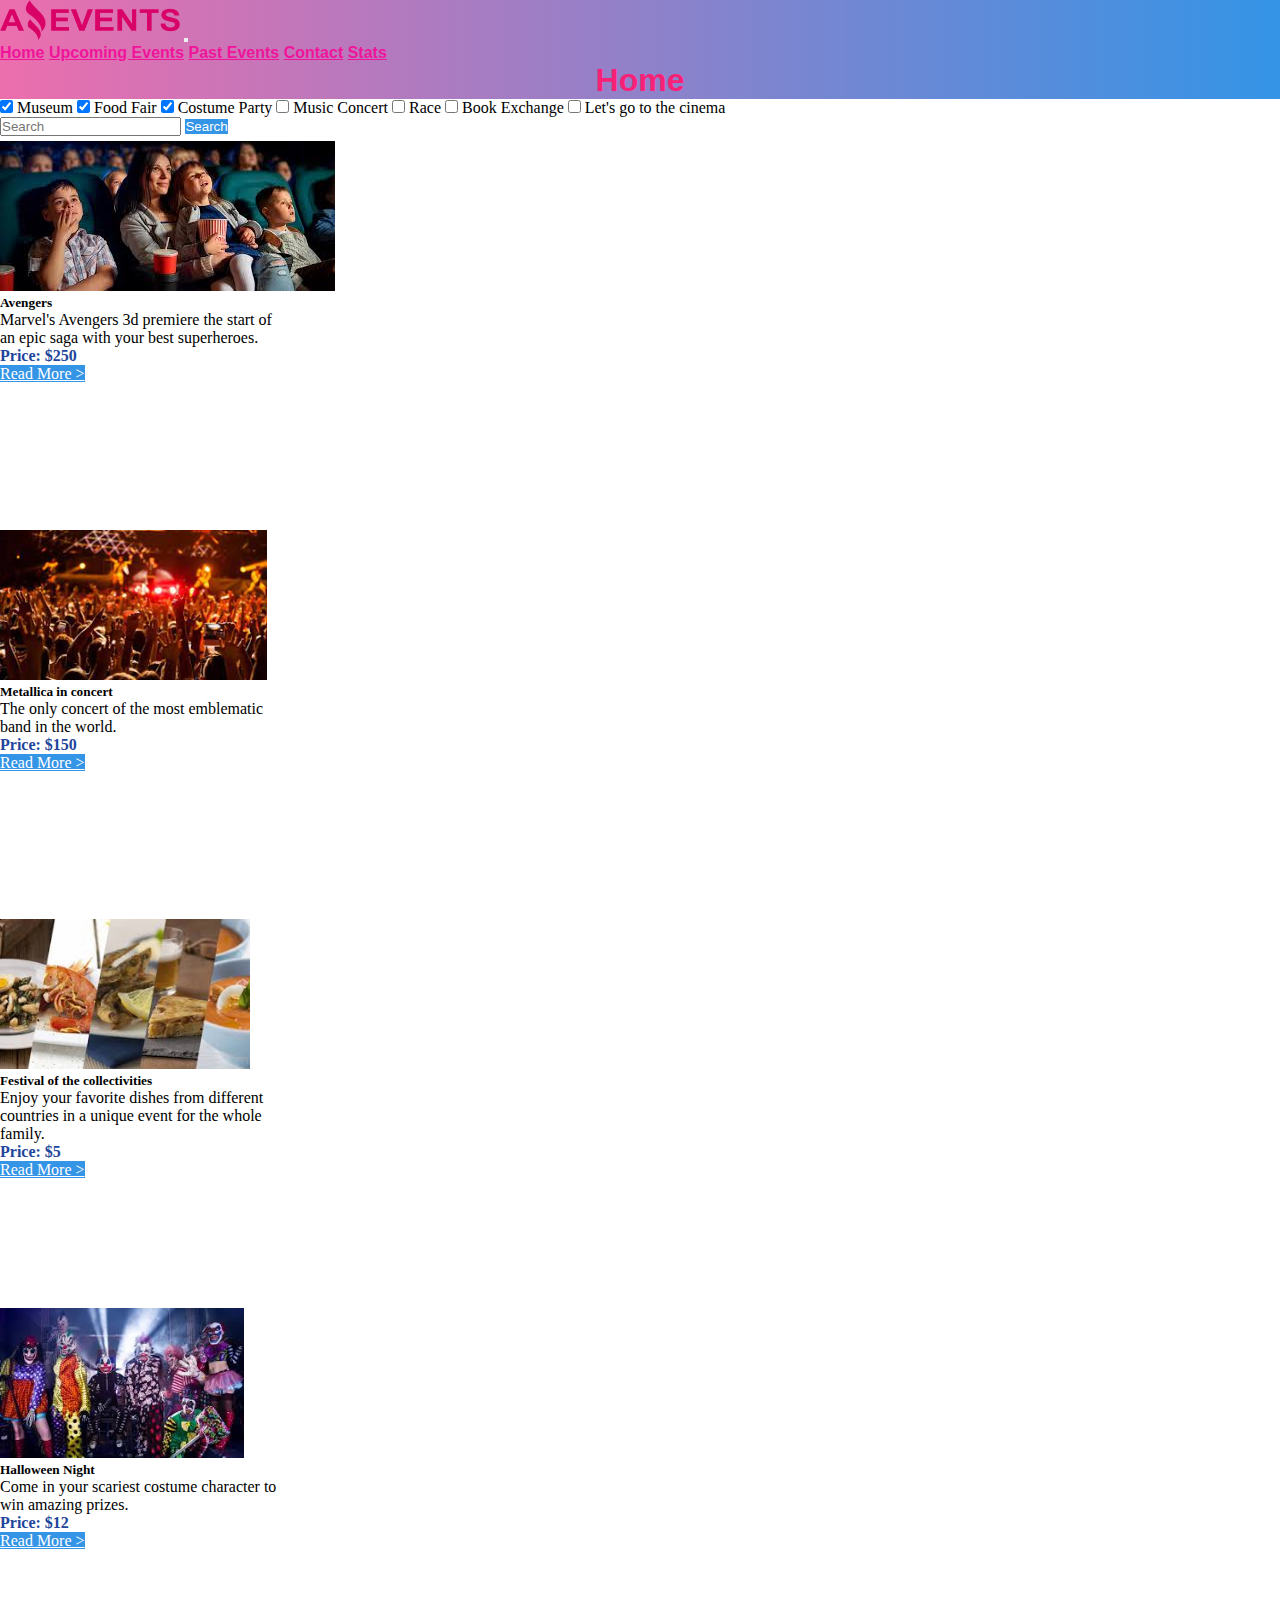
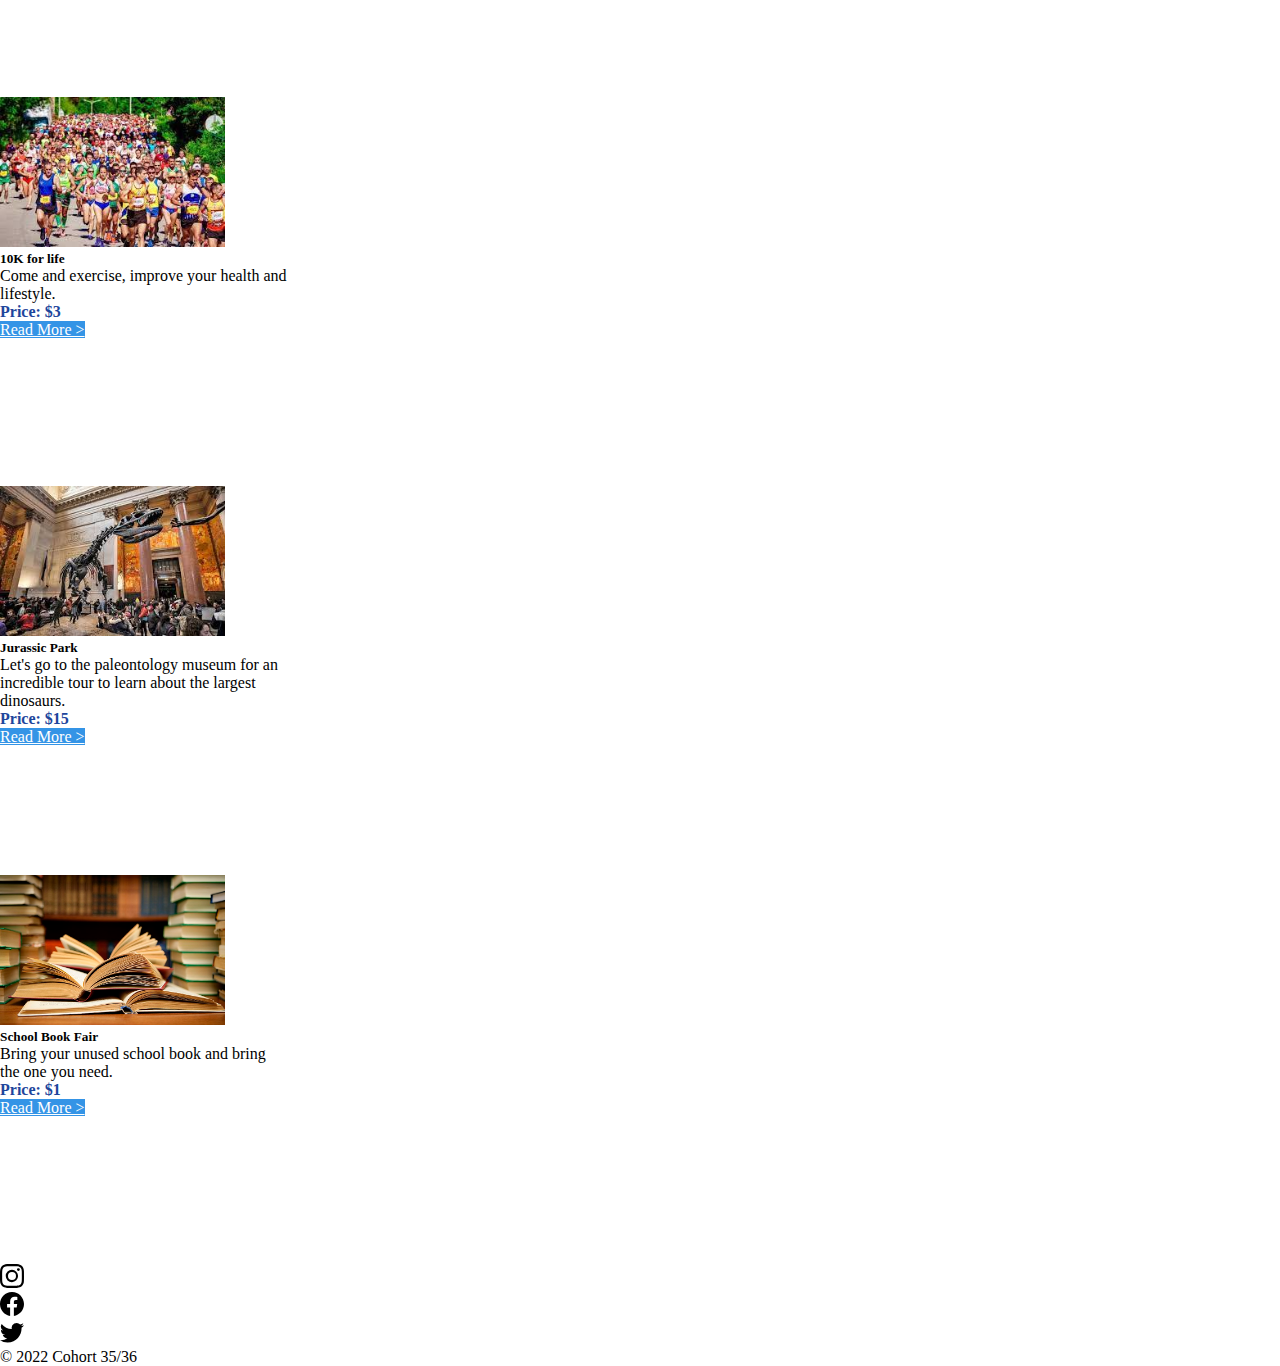
<file: index.html>
<!DOCTYPE html>
<html lang="en">

<head>
  <meta charset="UTF-8" />
  <meta http-equiv="X-UA-Compatible" content="IE=edge" />
  <meta name="viewport" content="width=device-width, initial-scale=1.0" />
  <title>Amazing Events - Home</title>
  <link rel="shortcut icon" href="./assets/images/favicon.png" type="image/x-icon" />
  <link href="https://cdn.jsdelivr.net/npm/bootstrap@5.2.1/dist/css/bootstrap.min.css" rel="stylesheet"
    integrity="sha384-iYQeCzEYFbKjA/T2uDLTpkwGzCiq6soy8tYaI1GyVh/UjpbCx/TYkiZhlZB6+fzT" crossorigin="anonymous" />
  <link rel="stylesheet" href="./assets/styles/style.css" />
</head>
<body>
  <header>
    <nav class="navbar navbar-expand-lg  d-flex sticky-top">
      <div class="container-fluid">
        <a class="navbar-brand" href="#"><img  src="./assets/images/Logo Amazing Events.png" alt="logo amazing events" style="width:180px; height:40px;" ></a>
        <button class="navbar-toggler" type="button" data-bs-toggle="collapse" data-bs-target="#navbarNavAltMarkup" aria-controls="navbarNavAltMarkup" aria-expanded="false" aria-label="Toggle navigation">
          <span class="navbar-toggler-icon"></span>
        </button>
        <div class="collapse navbar-collapse justify-content-end" id="navbarNavAltMarkup">
          <div class="navbar-nav">
            <a class="nav-link active" aria-current="page" href="#">Home</a>
            <a class="nav-link" href="./pages/upcomingevents.html">Upcoming Events</a>
            <a class="nav-link" href="./pages/pastevents.html">Past Events</a>
            <a class="nav-link" href="./pages/contact.html">Contact</a>
            <a class="nav-link" href="./pages/stats.html">Stats</a>
          </div>
        </div>
      </div>
    </nav>
 <h1 class="text-center p-4">Home</h1>
  </header>
  <main class="">
    <div class="d-flex align-items-center justify-content-between p-3">
      <div>
        <form action="">
          <label class="p-1">
            <input type="checkbox" checked="checked" name="Category" />
            Museum
          </label>
          <label class="p-1">
            <input type="checkbox" checked="checked" name="Category" />
            Food Fair
          </label>
          <label class="p-1">
            <input type="checkbox" checked="checked" name="Category" />
            Costume Party
          </label>
          <label class="p-1">
            <input type="checkbox" name="Category" />
            Music Concert
          </label>
          <label class="p-1">
            <input type="checkbox" name="Category" />
            Race
          </label>
          <label class="p-1">
            <input type="checkbox" name="Category" />
            Book Exchange
          </label>
          <label class="p-1">
            <input type="checkbox" name="Category" />
            Let's go to the cinema
          </label>
        </form>
      </div>

      <div>
        <nav class="navbar">
          <div class="container-fluid">
            <form class="d-flex" role="search">
              <input class="form-control me-2" type="search" placeholder="Search" aria-label="Search" />
              <button class="btn btn-outline-success" type="submit">
                Search
              </button>
            </form>
          </div>
        </nav>
      </div>
    </div>
    <div class="container_cards d-flex justify-content-center gap-4 align-items-center flex-wrap">
      <div class="card card1" style="width: 18rem">
        <img class="imgcard" src="./assets/images/Cine7.jpg" class="card-img-top"/>
        <div class="card-body d-flex flex-column align-items-center justify-content-between ">
          <h5 class="card-title">Avengers</h5>
          <p class="card-text">
            Marvel's Avengers 3d premiere the start of an epic saga with your best superheroes.
          </p>
          <p class="price">Price: $250</p>
          <a href="#" class="btn btn-dark">Read More ></a>
        </div>
      </div>
      <div class="card card1" style="width: 18rem">
        <img class="imgcard"  src="./assets/images/Concierto de musica1.jpg" class="card-img-top" alt="..." />
        <div class="card-body d-flex flex-column align-items-center justify-content-between">
          <h5 class="card-title">Metallica in concert</h5>
          <p class="card-text">
            The only concert of the most emblematic band in the world.
          </p>
          <p class="price">Price: $150</p>
          <a href="#" class="btn btn-dark">Read More ></a>
        </div>
      </div>
      <div class="card card1 d-flex flex-column justify-content-between" style="width: 18rem">
        <img class="imgcard"  src="./assets/images/Feria de comidas7.jpg" class="card-img-top" alt="..." />
        <div class="card-body d-flex flex-column align-items-center justify-content-between">
          <h5 class="card-title">Festival of the collectivities</h5>
          <p class="card-text">
            Enjoy your favorite dishes from different countries in a unique event for the whole family.
          </p>
          <p class="price">Price: $5</p>
          <a href="#" class="btn btn-dark">Read More ></a>
        </div>
      </div>
      <div class="card card1" style="width: 18rem;">
        <img class="imgcard"  src="./assets/images/Fiesta de disfraces1.jpg" class="card-img-top" alt="..." />
        <div class="card-body d-flex flex-column align-items-center justify-content-between">
          <h5 class="card-title">Halloween Night</h5>
          <p class="card-text">
            Come in your scariest costume character to win amazing prizes.
          </p>
          <p class="price"> Price: $12</p>
          <a href="#" class="btn btn-dark">Read More ></a>
        </div>
      </div>
      <div class="card card1" style="width: 18rem">
        <img class="imgcard"  src="./assets/images/Maraton3.jpg" class="card-img-top" alt="..." />
        <div class="card-body d-flex flex-column align-items-center justify-content-between">
          <h5 class="card-title">10K for life</h5>
          <p class="card-text">
            Come and exercise, improve your health and lifestyle.
          </p>
          <p class="price">Price: $3</p>
          <a href="#" class="btn btn-dark">Read More ></a>
        </div>
      </div>
      <div class="card card1" style="width: 18rem">
        <img class="imgcard"  src="./assets/images/Salida al museo5.jpg" class="card-img-top" alt="..." />
        <div class="card-body d-flex flex-column align-items-center justify-content-between">
          <h5 class="card-title">Jurassic Park</h5>
          <p class="card-text">
            Let's go to the paleontology museum for an incredible tour to learn about the largest dinosaurs.
  
          </p>
          <p class="price"> Price: $15</p>
          <a href="#" class="btn btn-dark">Read More ></a>
        </div>
      </div>
      <div class="card card1" style="width: 18rem">
        <img class="imgcard"  src="./assets/images/Books.jpg" class="card-img-top" alt="..." />
        <div class="card-body d-flex flex-column align-items-center justify-content-between">
          <h5 class="card-title">School Book Fair</h5>
          <p class="card-text">
            Bring your unused school book and bring the one you need.
          </p>
          <p class="price">Price: $1</p>
          <a href="#" class="btn btn-dark">Read More ></a>
        </div>
      </div>
    </div>
  </main>
  <div>
    <svg xmlns="http://www.w3.org/2000/svg" style="display: none">
      <symbol id="facebook" viewBox="0 0 16 16">
        <path
          d="M16 8.049c0-4.446-3.582-8.05-8-8.05C3.58 0-.002 3.603-.002 8.05c0 4.017 2.926 7.347 6.75 7.951v-5.625h-2.03V8.05H6.75V6.275c0-2.017 1.195-3.131 3.022-3.131.876 0 1.791.157 1.791.157v1.98h-1.009c-.993 0-1.303.621-1.303 1.258v1.51h2.218l-.354 2.326H9.25V16c3.824-.604 6.75-3.934 6.75-7.951z" />
      </symbol>
      <symbol id="instagram" viewBox="0 0 16 16">
        <path
          d="M8 0C5.829 0 5.556.01 4.703.048 3.85.088 3.269.222 2.76.42a3.917 3.917 0 0 0-1.417.923A3.927 3.927 0 0 0 .42 2.76C.222 3.268.087 3.85.048 4.7.01 5.555 0 5.827 0 8.001c0 2.172.01 2.444.048 3.297.04.852.174 1.433.372 1.942.205.526.478.972.923 1.417.444.445.89.719 1.416.923.51.198 1.09.333 1.942.372C5.555 15.99 5.827 16 8 16s2.444-.01 3.298-.048c.851-.04 1.434-.174 1.943-.372a3.916 3.916 0 0 0 1.416-.923c.445-.445.718-.891.923-1.417.197-.509.332-1.09.372-1.942C15.99 10.445 16 10.173 16 8s-.01-2.445-.048-3.299c-.04-.851-.175-1.433-.372-1.941a3.926 3.926 0 0 0-.923-1.417A3.911 3.911 0 0 0 13.24.42c-.51-.198-1.092-.333-1.943-.372C10.443.01 10.172 0 7.998 0h.003zm-.717 1.442h.718c2.136 0 2.389.007 3.232.046.78.035 1.204.166 1.486.275.373.145.64.319.92.599.28.28.453.546.598.92.11.281.24.705.275 1.485.039.843.047 1.096.047 3.231s-.008 2.389-.047 3.232c-.035.78-.166 1.203-.275 1.485a2.47 2.47 0 0 1-.599.919c-.28.28-.546.453-.92.598-.28.11-.704.24-1.485.276-.843.038-1.096.047-3.232.047s-2.39-.009-3.233-.047c-.78-.036-1.203-.166-1.485-.276a2.478 2.478 0 0 1-.92-.598 2.48 2.48 0 0 1-.6-.92c-.109-.281-.24-.705-.275-1.485-.038-.843-.046-1.096-.046-3.233 0-2.136.008-2.388.046-3.231.036-.78.166-1.204.276-1.486.145-.373.319-.64.599-.92.28-.28.546-.453.92-.598.282-.11.705-.24 1.485-.276.738-.034 1.024-.044 2.515-.045v.002zm4.988 1.328a.96.96 0 1 0 0 1.92.96.96 0 0 0 0-1.92zm-4.27 1.122a4.109 4.109 0 1 0 0 8.217 4.109 4.109 0 0 0 0-8.217zm0 1.441a2.667 2.667 0 1 1 0 5.334 2.667 2.667 0 0 1 0-5.334z" />
      </symbol>
      <symbol id="whatsapp" viewBox="0 0 16 16">
        <path
          d="M5.026 15c6.038 0 9.341-5.003 9.341-9.334 0-.14 0-.282-.006-.422A6.685 6.685 0 0 0 16 3.542a6.658 6.658 0 0 1-1.889.518 3.301 3.301 0 0 0 1.447-1.817 6.533 6.533 0 0 1-2.087.793A3.286 3.286 0 0 0 7.875 6.03a9.325 9.325 0 0 1-6.767-3.429 3.289 3.289 0 0 0 1.018 4.382A3.323 3.323 0 0 1 .64 6.575v.045a3.288 3.288 0 0 0 2.632 3.218 3.203 3.203 0 0 1-.865.115 3.23 3.23 0 0 1-.614-.057 3.283 3.283 0 0 0 3.067 2.277A6.588 6.588 0 0 1 .78 13.58a6.32 6.32 0 0 1-.78-.045A9.344 9.344 0 0 0 5.026 15z" />
      </symbol>
    </svg>

    <div class="container bg-footer">
      <footer class="d-flex flex-wrap justify-content-between align-items-center  border-top">
        <ul class="nav col-md-6 justify-content-start list-unstyled d-flex">
          <li class="ms-3">
            <a class="text-muted" href="#"><svg class="bi" width="24" height="24">
                <use xlink:href="#instagram" />
              </svg></a>
          </li>
          <li class="ms-3">
            <a class="text-muted" href="#"><svg class="bi" width="24" height="24">
                <use xlink:href="#facebook" />
              </svg></a>
          </li>
          <li class="ms-3">
            <a class="text-muted" href="#"><svg class="bi" width="24" height="24">
                <use xlink:href="#whatsapp" />
              </svg></a>
          </li>
        </ul>
        <div class="col-md-6 d-flex align-items-center justify-content-end">
          <span class="mb-3 mb-md-0 text-muted">&copy; 2022 Cohort 35/36</span>
        </div>

      
      </footer>
    </div>
  </div>

  <link href="https://cdn.jsdelivr.net/npm/bootstrap@5.2.1/dist/css/bootstrap.min.css" rel="stylesheet"
    integrity="sha384-iYQeCzEYFbKjA/T2uDLTpkwGzCiq6soy8tYaI1GyVh/UjpbCx/TYkiZhlZB6+fzT" crossorigin="anonymous" />
</body>

</html>
</file>
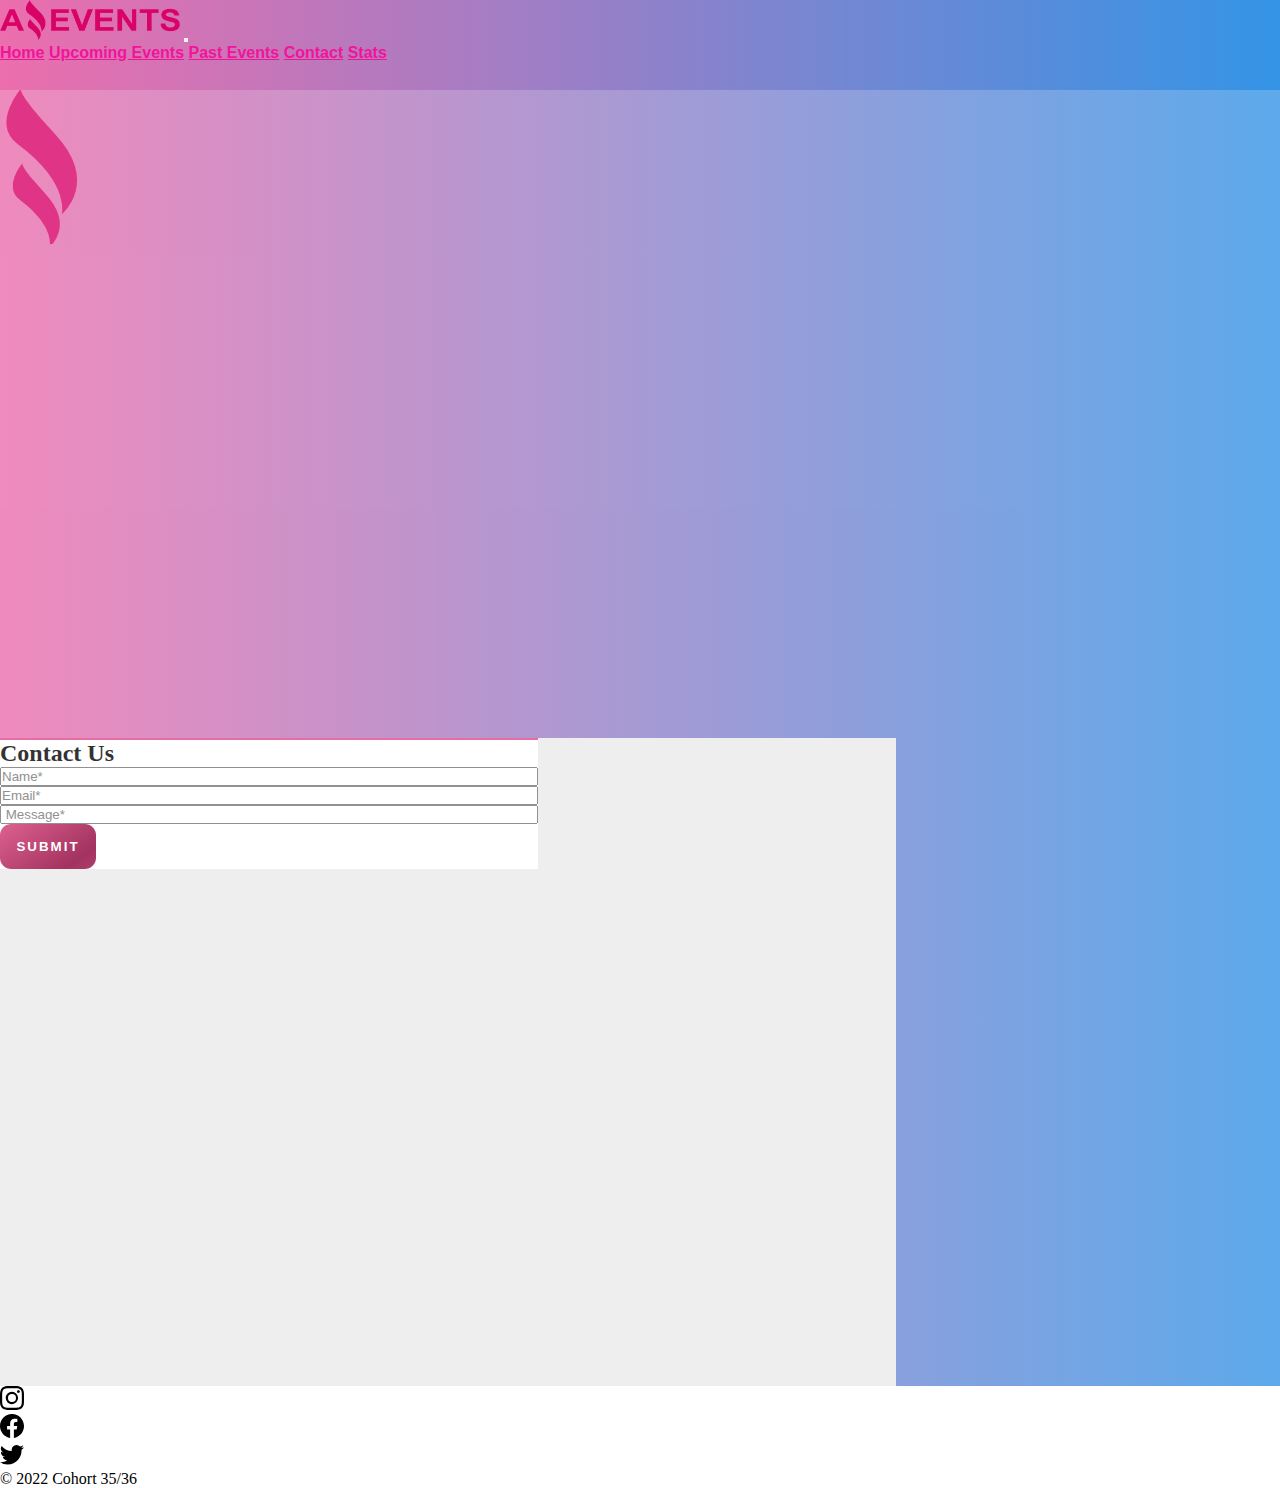
<file: pages/contact.html>
<!DOCTYPE html>
<html lang="en">

<head>
  <meta charset="UTF-8" />
  <meta http-equiv="X-UA-Compatible" content="IE=edge" />
  <meta name="viewport" content="width=device-width, initial-scale=1.0" />
  <title>Amazing Events - Contact</title>
  <link rel="shortcut icon" href="../assets/images/favicon.png" type="image/x-icon">
  <link href="https://cdn.jsdelivr.net/npm/bootstrap@5.2.1/dist/css/bootstrap.min.css" rel="stylesheet"
    integrity="sha384-iYQeCzEYFbKjA/T2uDLTpkwGzCiq6soy8tYaI1GyVh/UjpbCx/TYkiZhlZB6+fzT" crossorigin="anonymous" />
  <link rel="stylesheet" href="../assets/styles/style.css">
</head>

<body>
  <header>
    <nav class="navbar navbar-expand-lg bg-light">
      <div class="container-fluid">
        <a class="navbar-brand" href="#"><img  src="../assets/images/Logo Amazing Events.png" alt="logo amazing events" style="width:180px; height:40px;" ></a>
        <button class="navbar-toggler" type="button" data-bs-toggle="collapse" data-bs-target="#navbarNavAltMarkup" aria-controls="navbarNavAltMarkup" aria-expanded="false" aria-label="Toggle navigation">
          <span class="navbar-toggler-icon"></span>
        </button>
        <div class="collapse navbar-collapse justify-content-end" id="navbarNavAltMarkup">
          <div class="navbar-nav">
            <a class="nav-link " aria-current="page" href="../index.html">Home</a>
            <a class="nav-link" href="./upcomingevents.html">Upcoming Events</a>
            <a class="nav-link" href="./pastevents.html">Past Events</a>
            <a class="nav-link active" href="#">Contact</a>
            <a class="nav-link" href="./stats.html">Stats</a>
          </div>
        </div>
      </div>
    </nav>

  </header>

  <main class="maincontact d-flex justify-content-between">
    <div class="containerimg d-flex align-items-center justify-content-center">
      <img src="../assets/images/favicon.png" alt="">
    </div>
    <div class="container-contact d-flex flex-column justify-content-center align-items-center">
      <div class="bg-contact d-flex flex-column justify-content-start align-items-center">
        <div>
          <h2 class="p-3">Contact Us</h2>
        </div>
        <div class="container-form d-flex justify-content-center align-items-start" style="width:100%; height: 100%;">
          <form action="./show_data.html" class="d-flex flex-column align-items-center" style="width:100% ;">
            
            <label class="p-3" style="width: 60%">
              <input type="text" name="Name" style="width:100%" placeholder="Name*">
            </label>
            <label class="p-3" style="width: 60%">

              <input type="email" name="Email" style="width: 100%" placeholder="Email*">
            </label>
            <label class="p-3" style="width: 60%">

              <input type="text" name="Message" style="width: 100%" placeholder=" Message*">
            </label class="p-3" style="width: 60%">
            <div class="container-submit d-flex justify-content-end p-5" >
              <input type="submit" value="SUBMIT" class="botonenviar">
            </div>
          </form>
        </div>
      </div>
    </div>



  </main>


  <div>
    <svg xmlns="http://www.w3.org/2000/svg" style="display: none">
      <symbol id="facebook" viewBox="0 0 16 16">
        <path
          d="M16 8.049c0-4.446-3.582-8.05-8-8.05C3.58 0-.002 3.603-.002 8.05c0 4.017 2.926 7.347 6.75 7.951v-5.625h-2.03V8.05H6.75V6.275c0-2.017 1.195-3.131 3.022-3.131.876 0 1.791.157 1.791.157v1.98h-1.009c-.993 0-1.303.621-1.303 1.258v1.51h2.218l-.354 2.326H9.25V16c3.824-.604 6.75-3.934 6.75-7.951z" />
      </symbol>
      <symbol id="instagram" viewBox="0 0 16 16">
        <path
          d="M8 0C5.829 0 5.556.01 4.703.048 3.85.088 3.269.222 2.76.42a3.917 3.917 0 0 0-1.417.923A3.927 3.927 0 0 0 .42 2.76C.222 3.268.087 3.85.048 4.7.01 5.555 0 5.827 0 8.001c0 2.172.01 2.444.048 3.297.04.852.174 1.433.372 1.942.205.526.478.972.923 1.417.444.445.89.719 1.416.923.51.198 1.09.333 1.942.372C5.555 15.99 5.827 16 8 16s2.444-.01 3.298-.048c.851-.04 1.434-.174 1.943-.372a3.916 3.916 0 0 0 1.416-.923c.445-.445.718-.891.923-1.417.197-.509.332-1.09.372-1.942C15.99 10.445 16 10.173 16 8s-.01-2.445-.048-3.299c-.04-.851-.175-1.433-.372-1.941a3.926 3.926 0 0 0-.923-1.417A3.911 3.911 0 0 0 13.24.42c-.51-.198-1.092-.333-1.943-.372C10.443.01 10.172 0 7.998 0h.003zm-.717 1.442h.718c2.136 0 2.389.007 3.232.046.78.035 1.204.166 1.486.275.373.145.64.319.92.599.28.28.453.546.598.92.11.281.24.705.275 1.485.039.843.047 1.096.047 3.231s-.008 2.389-.047 3.232c-.035.78-.166 1.203-.275 1.485a2.47 2.47 0 0 1-.599.919c-.28.28-.546.453-.92.598-.28.11-.704.24-1.485.276-.843.038-1.096.047-3.232.047s-2.39-.009-3.233-.047c-.78-.036-1.203-.166-1.485-.276a2.478 2.478 0 0 1-.92-.598 2.48 2.48 0 0 1-.6-.92c-.109-.281-.24-.705-.275-1.485-.038-.843-.046-1.096-.046-3.233 0-2.136.008-2.388.046-3.231.036-.78.166-1.204.276-1.486.145-.373.319-.64.599-.92.28-.28.546-.453.92-.598.282-.11.705-.24 1.485-.276.738-.034 1.024-.044 2.515-.045v.002zm4.988 1.328a.96.96 0 1 0 0 1.92.96.96 0 0 0 0-1.92zm-4.27 1.122a4.109 4.109 0 1 0 0 8.217 4.109 4.109 0 0 0 0-8.217zm0 1.441a2.667 2.667 0 1 1 0 5.334 2.667 2.667 0 0 1 0-5.334z" />
      </symbol>
      <symbol id="whatsapp" viewBox="0 0 16 16">
        <path
          d="M5.026 15c6.038 0 9.341-5.003 9.341-9.334 0-.14 0-.282-.006-.422A6.685 6.685 0 0 0 16 3.542a6.658 6.658 0 0 1-1.889.518 3.301 3.301 0 0 0 1.447-1.817 6.533 6.533 0 0 1-2.087.793A3.286 3.286 0 0 0 7.875 6.03a9.325 9.325 0 0 1-6.767-3.429 3.289 3.289 0 0 0 1.018 4.382A3.323 3.323 0 0 1 .64 6.575v.045a3.288 3.288 0 0 0 2.632 3.218 3.203 3.203 0 0 1-.865.115 3.23 3.23 0 0 1-.614-.057 3.283 3.283 0 0 0 3.067 2.277A6.588 6.588 0 0 1 .78 13.58a6.32 6.32 0 0 1-.78-.045A9.344 9.344 0 0 0 5.026 15z" />
      </symbol>
    </svg>

    <div class="container bg-footer">
      <footer class="d-flex flex-wrap justify-content-between align-items-center  border-top">
        <ul class="nav col-md-6 justify-content-start list-unstyled d-flex">
          <li class="ms-3">
            <a class="text-muted" href="#"><svg class="bi" width="24" height="24">
                <use xlink:href="#instagram" />
              </svg></a>
          </li>
          <li class="ms-3">
            <a class="text-muted" href="#"><svg class="bi" width="24" height="24">
                <use xlink:href="#facebook" />
              </svg></a>
          </li>
          <li class="ms-3">
            <a class="text-muted" href="#"><svg class="bi" width="24" height="24">
                <use xlink:href="#whatsapp" />
              </svg></a>
          </li>
        </ul>
        <div class="col-md-6 d-flex align-items-center justify-content-end">
          <span class="mb-3 mb-md-0 text-muted">&copy; 2022 Cohort 35/36</span>
        </div>


      </footer>
    </div>
  </div>

  <link href="https://cdn.jsdelivr.net/npm/bootstrap@5.2.1/dist/css/bootstrap.min.css" rel="stylesheet"
    integrity="sha384-iYQeCzEYFbKjA/T2uDLTpkwGzCiq6soy8tYaI1GyVh/UjpbCx/TYkiZhlZB6+fzT" crossorigin="anonymous" />
</body>

</html>
</file>
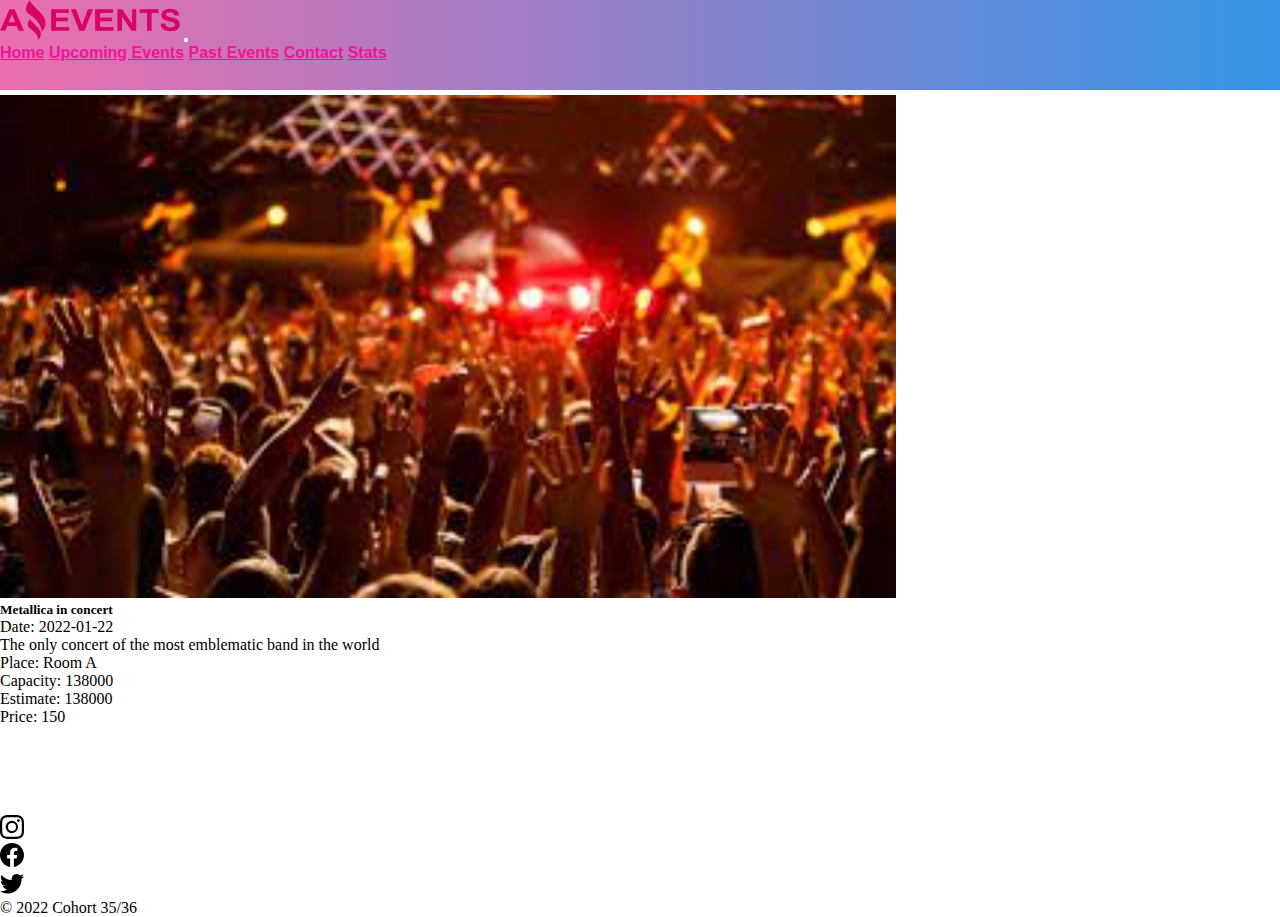
<file: pages/details.html>
<!DOCTYPE html>
<html lang="en">
  <head>
    <meta charset="UTF-8" />
    <meta http-equiv="X-UA-Compatible" content="IE=edge" />
    <meta name="viewport" content="width=device-width, initial-scale=1.0" />
    <title>Document</title>
    <link
      rel="shortcut icon"
      href="../assets/images/favicon.png"
      type="image/x-icon"
    />
    <link
      href="https://cdn.jsdelivr.net/npm/bootstrap@5.2.1/dist/css/bootstrap.min.css"
      rel="stylesheet"
      integrity="sha384-iYQeCzEYFbKjA/T2uDLTpkwGzCiq6soy8tYaI1GyVh/UjpbCx/TYkiZhlZB6+fzT"
      crossorigin="anonymous"
    />
    <link rel="stylesheet" href="../assets/styles/style.css" />
  </head>
  <body>
    <header>
      <nav class="navbar navbar-expand-lg d-flex sticky-top">
        <div class="container-fluid">
          <a class="navbar-brand" href="#"
            ><img
              src="../assets/images/Logo Amazing Events.png"
              alt="logo amazing events"
              style="width: 180px; height: 40px"
          /></a>
          <button
            class="navbar-toggler"
            type="button"
            data-bs-toggle="collapse"
            data-bs-target="#navbarNavAltMarkup"
            aria-controls="navbarNavAltMarkup"
            aria-expanded="false"
            aria-label="Toggle navigation"
          >
            <span class="navbar-toggler-icon"></span>
          </button>
          <div
            class="collapse navbar-collapse justify-content-end"
            id="navbarNavAltMarkup"
          >
            <div class="navbar-nav">
              <a
                class="nav-link active"
                aria-current="page"
                href="../index.html"
                >Home</a
              >
              <a class="nav-link" href="../pages/upcomingevents.html"
                >Upcoming Events</a
              >
              <a class="nav-link" href="../pages/pastevents.html"
                >Past Events</a
              >
              <a class="nav-link" href="../pages/contact.html">Contact</a>
              <a class="nav-link" href="../pages/stats.html">Stats</a>
            </div>
          </div>
        </div>
      </nav>
    </header>

    <main class="d-flex flex-column justify-content-center">
      <div
        class="card carddetails mb-3 mx-auto w-75"
        style="width: 70%; height: 100%"
      >
        <div class="row g-0">
          <div class="col-md-5">
            <img
              src="../assets/images/Concierto de musica1.jpg"
              class="img-fluid rounded-start"
              style="height: 100%; object-fit: cover; width: 100%"
              alt="..."
            />
          </div>
          <div class="col-md-7">
            <div class="card-body">
              <h5 class="card-title">Metallica in concert</h5>
              <p>Date: 2022-01-22</p>
              <p class="card-text">
                The only concert of the most emblematic band in the world
              </p>
              <p>Place: Room A</p>
              <p>Capacity: 138000</p>
              <p>Estimate: 138000</p>
              <p>Price: 150</p>
            </div>
          </div>
        </div>
      </div>
    </main>

    <div>
      <svg xmlns="http://www.w3.org/2000/svg" style="display: none">
        <symbol id="facebook" viewBox="0 0 16 16">
          <path
            d="M16 8.049c0-4.446-3.582-8.05-8-8.05C3.58 0-.002 3.603-.002 8.05c0 4.017 2.926 7.347 6.75 7.951v-5.625h-2.03V8.05H6.75V6.275c0-2.017 1.195-3.131 3.022-3.131.876 0 1.791.157 1.791.157v1.98h-1.009c-.993 0-1.303.621-1.303 1.258v1.51h2.218l-.354 2.326H9.25V16c3.824-.604 6.75-3.934 6.75-7.951z"
          />
        </symbol>
        <symbol id="instagram" viewBox="0 0 16 16">
          <path
            d="M8 0C5.829 0 5.556.01 4.703.048 3.85.088 3.269.222 2.76.42a3.917 3.917 0 0 0-1.417.923A3.927 3.927 0 0 0 .42 2.76C.222 3.268.087 3.85.048 4.7.01 5.555 0 5.827 0 8.001c0 2.172.01 2.444.048 3.297.04.852.174 1.433.372 1.942.205.526.478.972.923 1.417.444.445.89.719 1.416.923.51.198 1.09.333 1.942.372C5.555 15.99 5.827 16 8 16s2.444-.01 3.298-.048c.851-.04 1.434-.174 1.943-.372a3.916 3.916 0 0 0 1.416-.923c.445-.445.718-.891.923-1.417.197-.509.332-1.09.372-1.942C15.99 10.445 16 10.173 16 8s-.01-2.445-.048-3.299c-.04-.851-.175-1.433-.372-1.941a3.926 3.926 0 0 0-.923-1.417A3.911 3.911 0 0 0 13.24.42c-.51-.198-1.092-.333-1.943-.372C10.443.01 10.172 0 7.998 0h.003zm-.717 1.442h.718c2.136 0 2.389.007 3.232.046.78.035 1.204.166 1.486.275.373.145.64.319.92.599.28.28.453.546.598.92.11.281.24.705.275 1.485.039.843.047 1.096.047 3.231s-.008 2.389-.047 3.232c-.035.78-.166 1.203-.275 1.485a2.47 2.47 0 0 1-.599.919c-.28.28-.546.453-.92.598-.28.11-.704.24-1.485.276-.843.038-1.096.047-3.232.047s-2.39-.009-3.233-.047c-.78-.036-1.203-.166-1.485-.276a2.478 2.478 0 0 1-.92-.598 2.48 2.48 0 0 1-.6-.92c-.109-.281-.24-.705-.275-1.485-.038-.843-.046-1.096-.046-3.233 0-2.136.008-2.388.046-3.231.036-.78.166-1.204.276-1.486.145-.373.319-.64.599-.92.28-.28.546-.453.92-.598.282-.11.705-.24 1.485-.276.738-.034 1.024-.044 2.515-.045v.002zm4.988 1.328a.96.96 0 1 0 0 1.92.96.96 0 0 0 0-1.92zm-4.27 1.122a4.109 4.109 0 1 0 0 8.217 4.109 4.109 0 0 0 0-8.217zm0 1.441a2.667 2.667 0 1 1 0 5.334 2.667 2.667 0 0 1 0-5.334z"
          />
        </symbol>
        <symbol id="whatsapp" viewBox="0 0 16 16">
          <path
            d="M5.026 15c6.038 0 9.341-5.003 9.341-9.334 0-.14 0-.282-.006-.422A6.685 6.685 0 0 0 16 3.542a6.658 6.658 0 0 1-1.889.518 3.301 3.301 0 0 0 1.447-1.817 6.533 6.533 0 0 1-2.087.793A3.286 3.286 0 0 0 7.875 6.03a9.325 9.325 0 0 1-6.767-3.429 3.289 3.289 0 0 0 1.018 4.382A3.323 3.323 0 0 1 .64 6.575v.045a3.288 3.288 0 0 0 2.632 3.218 3.203 3.203 0 0 1-.865.115 3.23 3.23 0 0 1-.614-.057 3.283 3.283 0 0 0 3.067 2.277A6.588 6.588 0 0 1 .78 13.58a6.32 6.32 0 0 1-.78-.045A9.344 9.344 0 0 0 5.026 15z"
          />
        </symbol>
      </svg>

      <div class="container bg-footer">
        <footer
          class="d-flex flex-wrap justify-content-between align-items-center border-top"
        >
          <ul class="nav col-md-6 justify-content-start list-unstyled d-flex">
            <li class="ms-3">
              <a class="text-muted" href="#"
                ><svg class="bi" width="24" height="24">
                  <use xlink:href="#instagram" /></svg
              ></a>
            </li>
            <li class="ms-3">
              <a class="text-muted" href="#"
                ><svg class="bi" width="24" height="24">
                  <use xlink:href="#facebook" /></svg
              ></a>
            </li>
            <li class="ms-3">
              <a class="text-muted" href="#"
                ><svg class="bi" width="24" height="24">
                  <use xlink:href="#whatsapp" /></svg
              ></a>
            </li>
          </ul>
          <div class="col-md-6 d-flex align-items-center justify-content-end">
            <span class="mb-3 mb-md-0 text-muted"
              >&copy; 2022 Cohort 35/36</span
            >
          </div>
        </footer>
      </div>
    </div>

    <link
      href="https://cdn.jsdelivr.net/npm/bootstrap@5.2.1/dist/css/bootstrap.min.css"
      rel="stylesheet"
      integrity="sha384-iYQeCzEYFbKjA/T2uDLTpkwGzCiq6soy8tYaI1GyVh/UjpbCx/TYkiZhlZB6+fzT"
      crossorigin="anonymous"
    />
  </body>
</html>
</file>
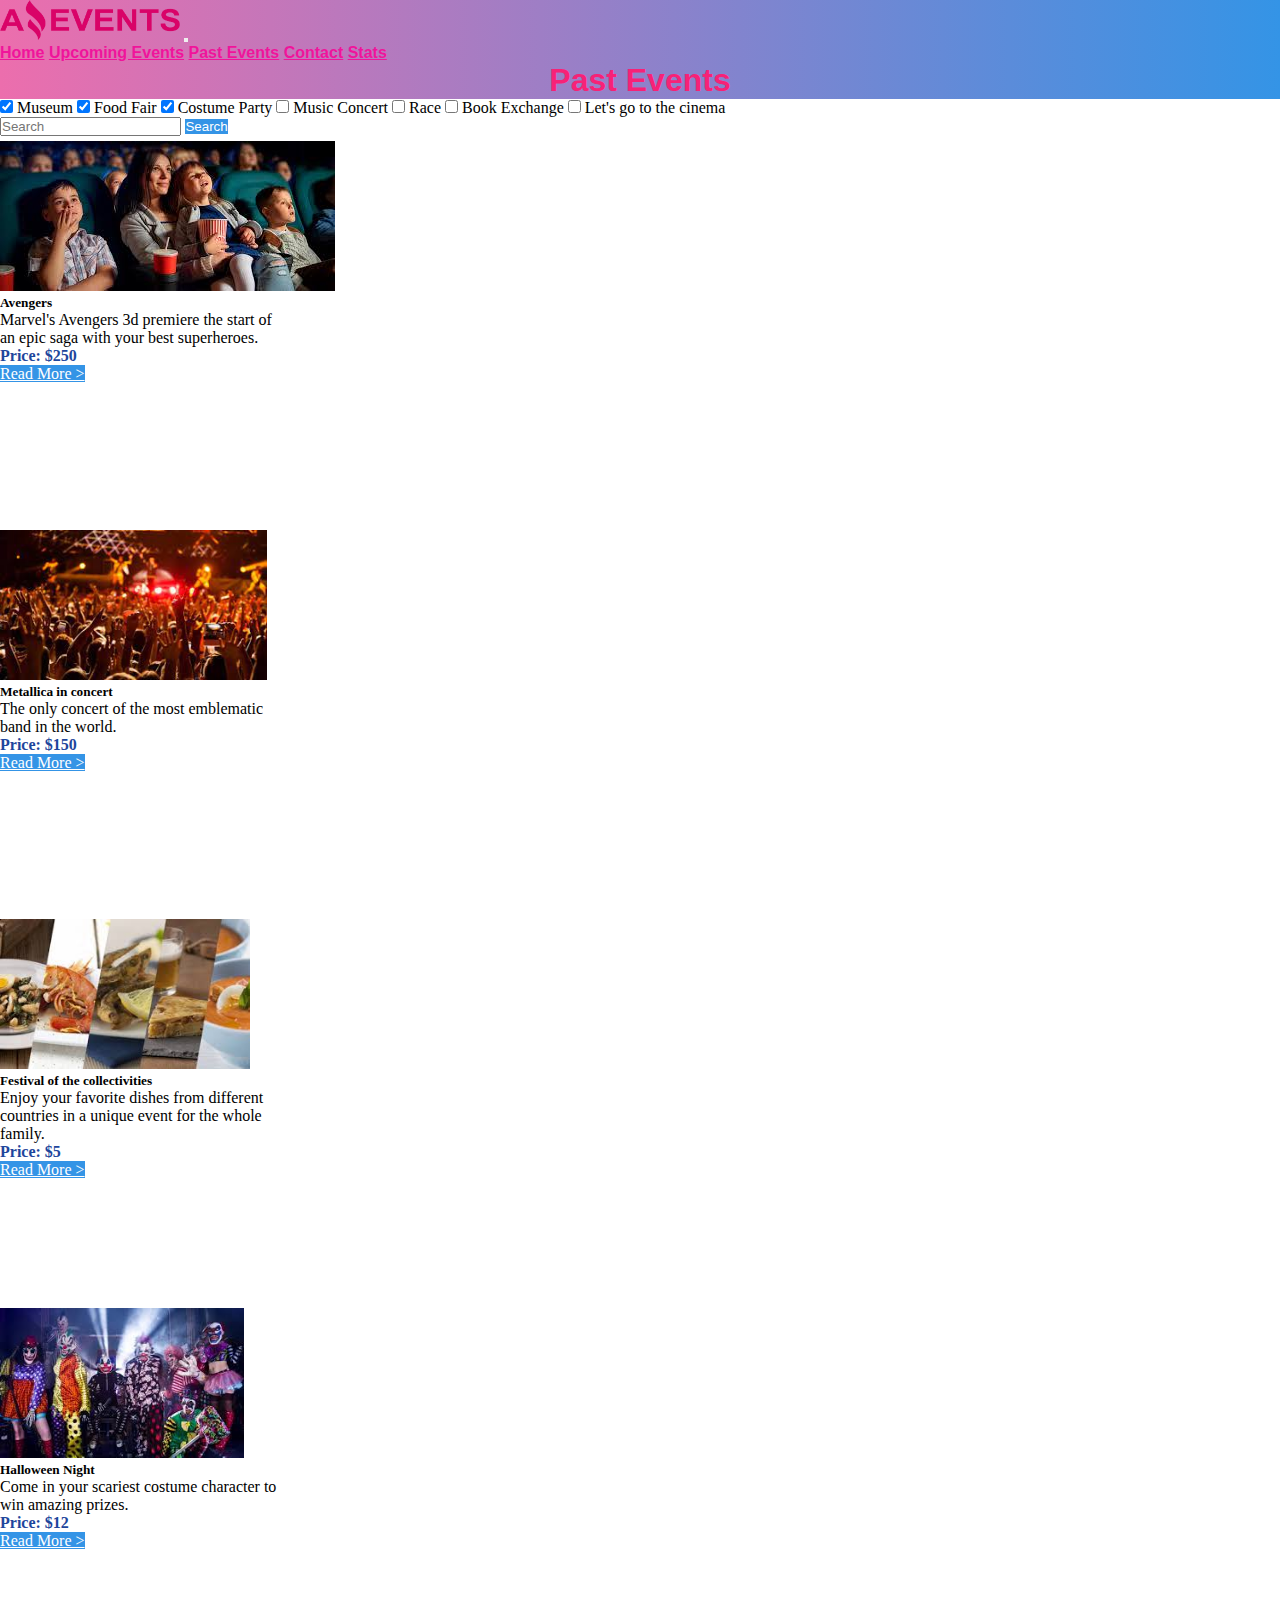
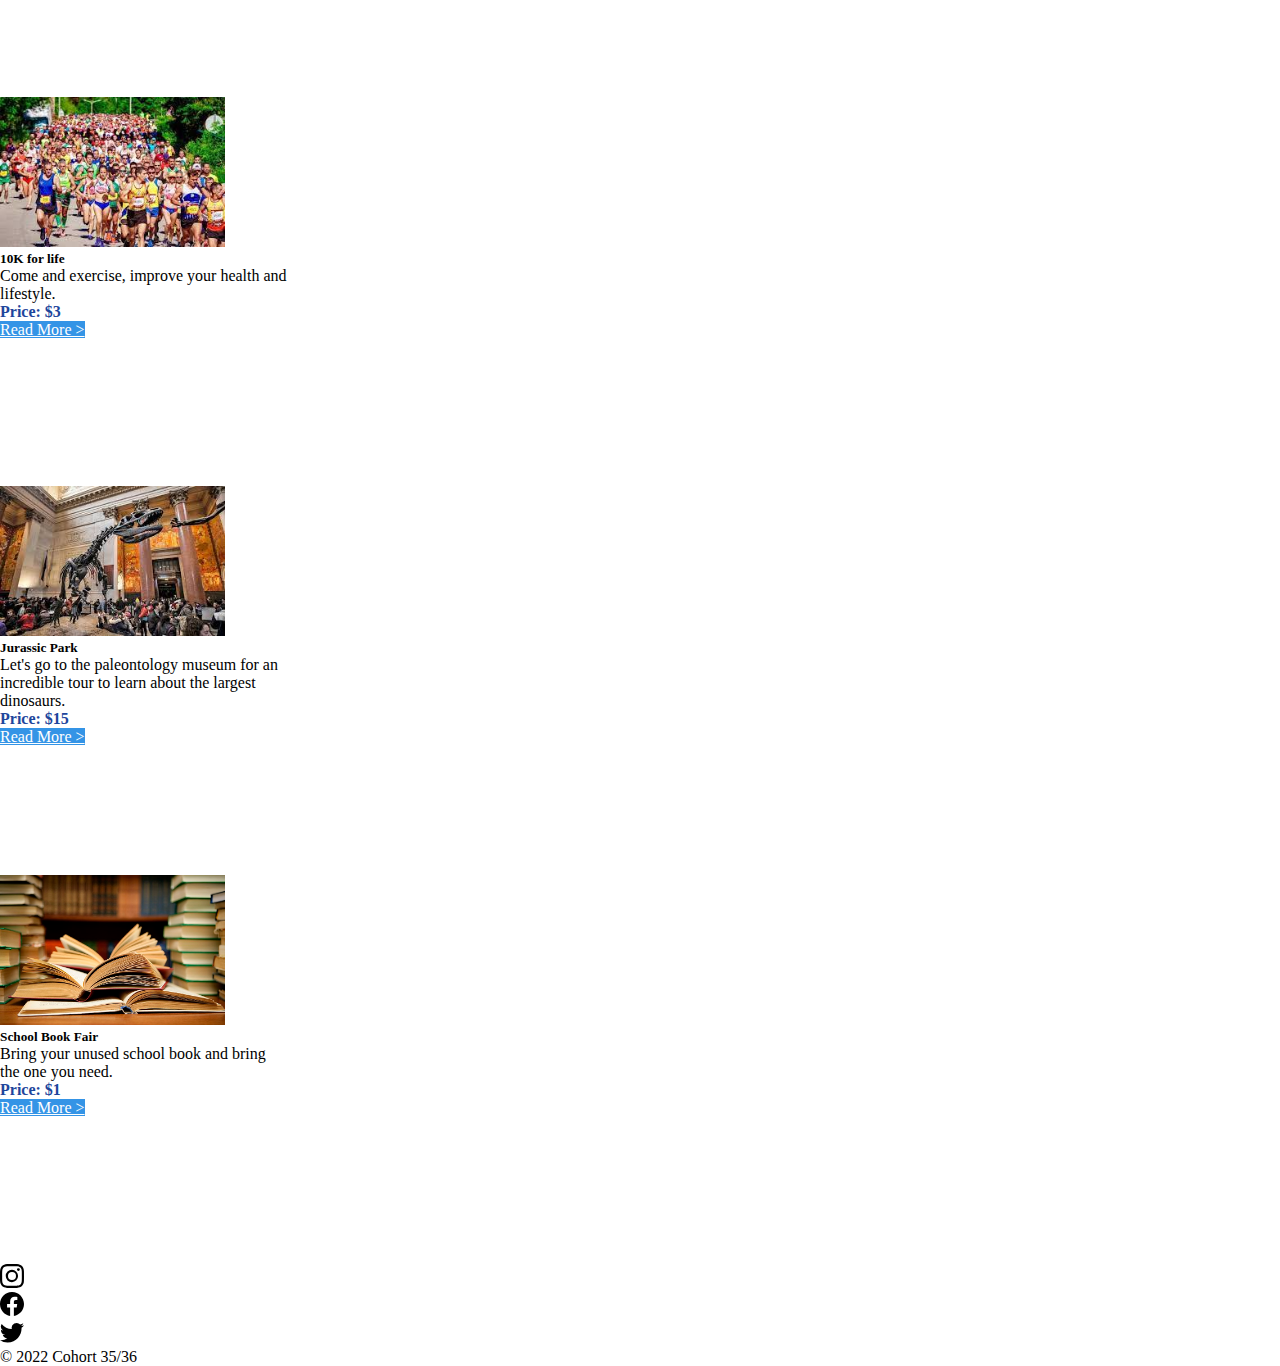
<file: pages/pastevents.html>
<!DOCTYPE html>
<html lang="en">
  <head>
    <meta charset="UTF-8" />
    <meta http-equiv="X-UA-Compatible" content="IE=edge" />
    <meta name="viewport" content="width=device-width, initial-scale=1.0" />
    <title>Amazing Events - Past Events</title>
    <link
      rel="shortcut icon"
      href="../assets/images/favicon.png"
      type="image/x-icon"
    />
    <link
      href="https://cdn.jsdelivr.net/npm/bootstrap@5.2.1/dist/css/bootstrap.min.css"
      rel="stylesheet"
      integrity="sha384-iYQeCzEYFbKjA/T2uDLTpkwGzCiq6soy8tYaI1GyVh/UjpbCx/TYkiZhlZB6+fzT"
      crossorigin="anonymous"
    />
    <link rel="stylesheet" href="../assets/styles/style.css" />
  </head>
  <body>
    <header>
      <nav class="navbar navbar-expand-lg">
        <div class="container-fluid">
          <a class="navbar-brand" href="#"
            ><img
              src="../assets/images/Logo Amazing Events.png"
              alt="logo amazing events"
              style="width: 180px; height: 40px"
          /></a>
          <button
            class="navbar-toggler"
            type="button"
            data-bs-toggle="collapse"
            data-bs-target="#navbarNavAltMarkup"
            aria-controls="navbarNavAltMarkup"
            aria-expanded="false"
            aria-label="Toggle navigation"
          >
            <span class="navbar-toggler-icon"></span>
          </button>
          <div
            class="collapse navbar-collapse justify-content-end"
            id="navbarNavAltMarkup"
          >
            <div class="navbar-nav">
              <a class="nav-link" aria-current="page" href="../index.html"
                >Home</a
              >
              <a class="nav-link" href="./upcomingevents.html"
                >Upcoming Events</a
              >
              <a class="nav-link active" href="#">Past Events</a>
              <a class="nav-link" href="./contact.html">Contact</a>
              <a class="nav-link" href="./stats.html">Stats</a>
            </div>
          </div>
        </div>
      </nav>
      <h1 class="text-center p-4"> Past Events</h1>
    </header>

    <main class="">
      <div class="d-flex align-items-center justify-content-between p-3">
        <div>
          <form action="">
            <label class="p-1">
              <input type="checkbox" checked="checked" name="Category" />
              Museum
            </label>
            <label class="p-1">
              <input type="checkbox" checked="checked" name="Category" />
              Food Fair
            </label>
            <label class="p-1">
              <input type="checkbox" checked="checked" name="Category" />
              Costume Party
            </label>
            <label class="p-1">
              <input type="checkbox" name="Category" />
              Music Concert
            </label>
            <label class="p-1">
              <input type="checkbox" name="Category" />
              Race
            </label>
            <label class="p-1">
              <input type="checkbox" name="Category" />
              Book Exchange
            </label>
            <label class="p-1">
              <input type="checkbox" name="Category" />
              Let's go to the cinema
            </label>
          </form>
        </div>

        <div>
          <nav class="navbar">
            <div class="container-fluid">
              <form class="d-flex" role="search">
                <input
                  class="form-control me-2"
                  type="search"
                  placeholder="Search"
                  aria-label="Search"
                />
                <button class="btn btn-outline-success" type="submit">
                  Search
                </button>
              </form>
            </div>
          </nav>
        </div>
      </div>
      <div
        class="container_cards d-flex justify-content-center gap-4 align-items-center flex-wrap"
      >
        <div class="card card1" style="width: 18rem">
          <img
            class="imgcard"
            src="../assets/images/Cine7.jpg"
            class="card-img-top"
          />
          <div
            class="card-body d-flex flex-column align-items-center justify-content-between"
          >
            <h5 class="card-title">Avengers</h5>
            <p class="card-text">
              Marvel's Avengers 3d premiere the start of an epic saga with your
              best superheroes.
            </p>
            <p class="price">Price: $250</p>
            <a href="#" class="btn btn-dark">Read More ></a>
          </div>
        </div>
        <div class="card card1" style="width: 18rem">
          <img
            class="imgcard"
            src="../assets/images/Concierto de musica1.jpg"
            class="card-img-top"
            alt="..."
          />
          <div
            class="card-body d-flex flex-column align-items-center justify-content-between"
          >
            <h5 class="card-title">Metallica in concert</h5>
            <p class="card-text">
              The only concert of the most emblematic band in the world.
            </p>
            <p class="price">Price: $150</p>
            <a href="#" class="btn btn-dark">Read More ></a>
          </div>
        </div>
        <div
          class="card card1 d-flex flex-column justify-content-between"
          style="width: 18rem"
        >
          <img
            class="imgcard"
            src="../assets/images/Feria de comidas7.jpg"
            class="card-img-top"
            alt="..."
          />
          <div
            class="card-body d-flex flex-column align-items-center justify-content-between"
          >
            <h5 class="card-title">Festival of the collectivities</h5>
            <p class="card-text">
              Enjoy your favorite dishes from different countries in a unique
              event for the whole family.
            </p>
            <p class="price">Price: $5</p>
            <a href="#" class="btn btn-dark">Read More ></a>
          </div>
        </div>
        <div class="card card1" style="width: 18rem">
          <img
            class="imgcard"
            src="../assets/images/Fiesta de disfraces1.jpg"
            class="card-img-top"
            alt="..."
          />
          <div
            class="card-body d-flex flex-column align-items-center justify-content-between"
          >
            <h5 class="card-title">Halloween Night</h5>
            <p class="card-text">
              Come in your scariest costume character to win amazing prizes.
            </p>
            <p class="price">Price: $12</p>
            <a href="#" class="btn btn-dark">Read More ></a>
          </div>
        </div>
        <div class="card card1" style="width: 18rem">
          <img
            class="imgcard"
            src="../assets/images/Maraton3.jpg"
            class="card-img-top"
            alt="..."
          />
          <div
            class="card-body d-flex flex-column align-items-center justify-content-between"
          >
            <h5 class="card-title">10K for life</h5>
            <p class="card-text">
              Come and exercise, improve your health and lifestyle.
            </p>
            <p class="price">Price: $3</p>
            <a href="#" class="btn btn-dark">Read More ></a>
          </div>
        </div>
        <div class="card card1" style="width: 18rem">
          <img
            class="imgcard"
            src="../assets/images/Salida al museo5.jpg"
            class="card-img-top"
            alt="..."
          />
          <div
            class="card-body d-flex flex-column align-items-center justify-content-between"
          >
            <h5 class="card-title">Jurassic Park</h5>
            <p class="card-text">
              Let's go to the paleontology museum for an incredible tour to
              learn about the largest dinosaurs.
            </p>
            <p class="price">Price: $15</p>
            <a href="#" class="btn btn-dark">Read More ></a>
          </div>
        </div>
        <div class="card card1" style="width: 18rem">
          <img
            class="imgcard"
            src="../assets/images/Books.jpg"
            class="card-img-top"
            alt="..."
          />
          <div
            class="card-body d-flex flex-column align-items-center justify-content-between"
          >
            <h5 class="card-title">School Book Fair</h5>
            <p class="card-text">
              Bring your unused school book and bring the one you need.
            </p>
            <p class="price">Price: $1</p>
            <a href="#" class="btn btn-dark">Read More ></a>
          </div>
        </div>
      </div>
    </main>

    <div>
      <svg xmlns="http://www.w3.org/2000/svg" style="display: none">
        <symbol id="facebook" viewBox="0 0 16 16">
          <path
            d="M16 8.049c0-4.446-3.582-8.05-8-8.05C3.58 0-.002 3.603-.002 8.05c0 4.017 2.926 7.347 6.75 7.951v-5.625h-2.03V8.05H6.75V6.275c0-2.017 1.195-3.131 3.022-3.131.876 0 1.791.157 1.791.157v1.98h-1.009c-.993 0-1.303.621-1.303 1.258v1.51h2.218l-.354 2.326H9.25V16c3.824-.604 6.75-3.934 6.75-7.951z"
          />
        </symbol>
        <symbol id="instagram" viewBox="0 0 16 16">
          <path
            d="M8 0C5.829 0 5.556.01 4.703.048 3.85.088 3.269.222 2.76.42a3.917 3.917 0 0 0-1.417.923A3.927 3.927 0 0 0 .42 2.76C.222 3.268.087 3.85.048 4.7.01 5.555 0 5.827 0 8.001c0 2.172.01 2.444.048 3.297.04.852.174 1.433.372 1.942.205.526.478.972.923 1.417.444.445.89.719 1.416.923.51.198 1.09.333 1.942.372C5.555 15.99 5.827 16 8 16s2.444-.01 3.298-.048c.851-.04 1.434-.174 1.943-.372a3.916 3.916 0 0 0 1.416-.923c.445-.445.718-.891.923-1.417.197-.509.332-1.09.372-1.942C15.99 10.445 16 10.173 16 8s-.01-2.445-.048-3.299c-.04-.851-.175-1.433-.372-1.941a3.926 3.926 0 0 0-.923-1.417A3.911 3.911 0 0 0 13.24.42c-.51-.198-1.092-.333-1.943-.372C10.443.01 10.172 0 7.998 0h.003zm-.717 1.442h.718c2.136 0 2.389.007 3.232.046.78.035 1.204.166 1.486.275.373.145.64.319.92.599.28.28.453.546.598.92.11.281.24.705.275 1.485.039.843.047 1.096.047 3.231s-.008 2.389-.047 3.232c-.035.78-.166 1.203-.275 1.485a2.47 2.47 0 0 1-.599.919c-.28.28-.546.453-.92.598-.28.11-.704.24-1.485.276-.843.038-1.096.047-3.232.047s-2.39-.009-3.233-.047c-.78-.036-1.203-.166-1.485-.276a2.478 2.478 0 0 1-.92-.598 2.48 2.48 0 0 1-.6-.92c-.109-.281-.24-.705-.275-1.485-.038-.843-.046-1.096-.046-3.233 0-2.136.008-2.388.046-3.231.036-.78.166-1.204.276-1.486.145-.373.319-.64.599-.92.28-.28.546-.453.92-.598.282-.11.705-.24 1.485-.276.738-.034 1.024-.044 2.515-.045v.002zm4.988 1.328a.96.96 0 1 0 0 1.92.96.96 0 0 0 0-1.92zm-4.27 1.122a4.109 4.109 0 1 0 0 8.217 4.109 4.109 0 0 0 0-8.217zm0 1.441a2.667 2.667 0 1 1 0 5.334 2.667 2.667 0 0 1 0-5.334z"
          />
        </symbol>
        <symbol id="whatsapp" viewBox="0 0 16 16">
          <path
            d="M5.026 15c6.038 0 9.341-5.003 9.341-9.334 0-.14 0-.282-.006-.422A6.685 6.685 0 0 0 16 3.542a6.658 6.658 0 0 1-1.889.518 3.301 3.301 0 0 0 1.447-1.817 6.533 6.533 0 0 1-2.087.793A3.286 3.286 0 0 0 7.875 6.03a9.325 9.325 0 0 1-6.767-3.429 3.289 3.289 0 0 0 1.018 4.382A3.323 3.323 0 0 1 .64 6.575v.045a3.288 3.288 0 0 0 2.632 3.218 3.203 3.203 0 0 1-.865.115 3.23 3.23 0 0 1-.614-.057 3.283 3.283 0 0 0 3.067 2.277A6.588 6.588 0 0 1 .78 13.58a6.32 6.32 0 0 1-.78-.045A9.344 9.344 0 0 0 5.026 15z"
          />
        </symbol>
      </svg>

      <div class="container bg-footer">
        <footer
          class="d-flex flex-wrap justify-content-between align-items-center border-top"
        >
          <ul class="nav col-md-6 justify-content-start list-unstyled d-flex">
            <li class="ms-3">
              <a class="text-muted" href="#"
                ><svg class="bi" width="24" height="24">
                  <use xlink:href="#instagram" /></svg
              ></a>
            </li>
            <li class="ms-3">
              <a class="text-muted" href="#"
                ><svg class="bi" width="24" height="24">
                  <use xlink:href="#facebook" /></svg
              ></a>
            </li>
            <li class="ms-3">
              <a class="text-muted" href="#"
                ><svg class="bi" width="24" height="24">
                  <use xlink:href="#whatsapp" /></svg
              ></a>
            </li>
          </ul>
          <div class="col-md-6 d-flex align-items-center justify-content-end">
            <span class="mb-3 mb-md-0 text-muted"
              >&copy; 2022 Cohort 35/36</span
            >
          </div>
        </footer>
      </div>
    </div>
    <link
      href="https://cdn.jsdelivr.net/npm/bootstrap@5.2.1/dist/css/bootstrap.min.css"
      rel="stylesheet"
      integrity="sha384-iYQeCzEYFbKjA/T2uDLTpkwGzCiq6soy8tYaI1GyVh/UjpbCx/TYkiZhlZB6+fzT"
      crossorigin="anonymous"
    />
  </body>
</html>
</file>
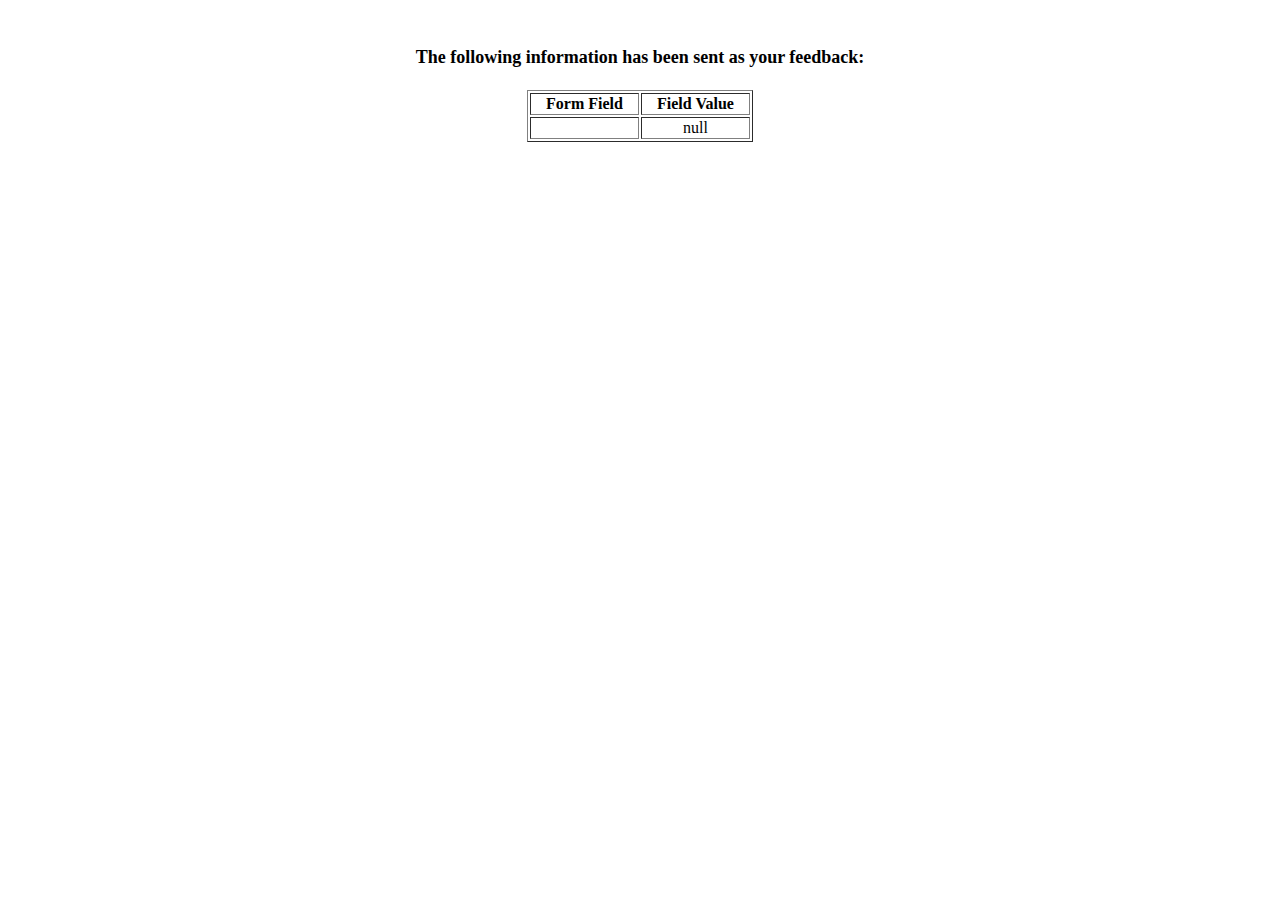
<file: pages/show_data.html>
<html>
<head>
<title>Feedback Sent</title>
</head>
<body>
<p align=center>&nbsp;</p>
<h1 align=center><font size="+1">The following information has been sent as your
  feedback:</font></h1>

<table border="1" align=center width="226">
  <tr>
    <th align="center">Form Field</th>
    <th align="center">Field Value</th>
  </tr>

<script language="javascript">
var args = location.search.substr(1).split('&');
for (var i = 0; i < args.length; ++i) {
  var parts = args[i].split('=');
  if (parts != null) {
    var field = parts[0];
    var value = parts[1];
    if (value == null) {
      value = "null"
    }
    else {
      value = '"' + unescape(value.replace(/\+/g, ' ')) + '"';
    }

    document.writeln('<tr><td align="center">' + field + '</td>');
    document.writeln('<td align="center">' + value + '</td></tr>');
  }
}
</script>

<noscript>
<tr><td>
<p>You need to turn on Javascript in your browser.</p>

<p>In Microsoft Internet Explorer 4 or greater:</p>
<ul>
<li>From the "Tools" menu (in IE 4, it's the "View" menu), select "Internet Options".</li>
<li>Click on the "Security" tab.</li>
<li>Click on the "Custom Level" button. (In IE 4, select "Custom"
and then click on "Settings...".)</li>
<li>Under "Active scripting" make sure "Enable" is selected.</li>
</ul>

<p>In Netscape version 4 or greater:</p>
<ul>
<li>From the <b>Edit</b> menu, select <b>Preferences</b>.</li>
<li>In the <b>Category</b> list on the left, click on the word "Advanced".</li>
<li>In the panel on the right, make sure "Enable JavaScript" is checked.</li>
<li>Click the <b>OK</b> button.</li>
</ul>

</td></tr>
</noscript>

</table>
</body>
</html>
</file>
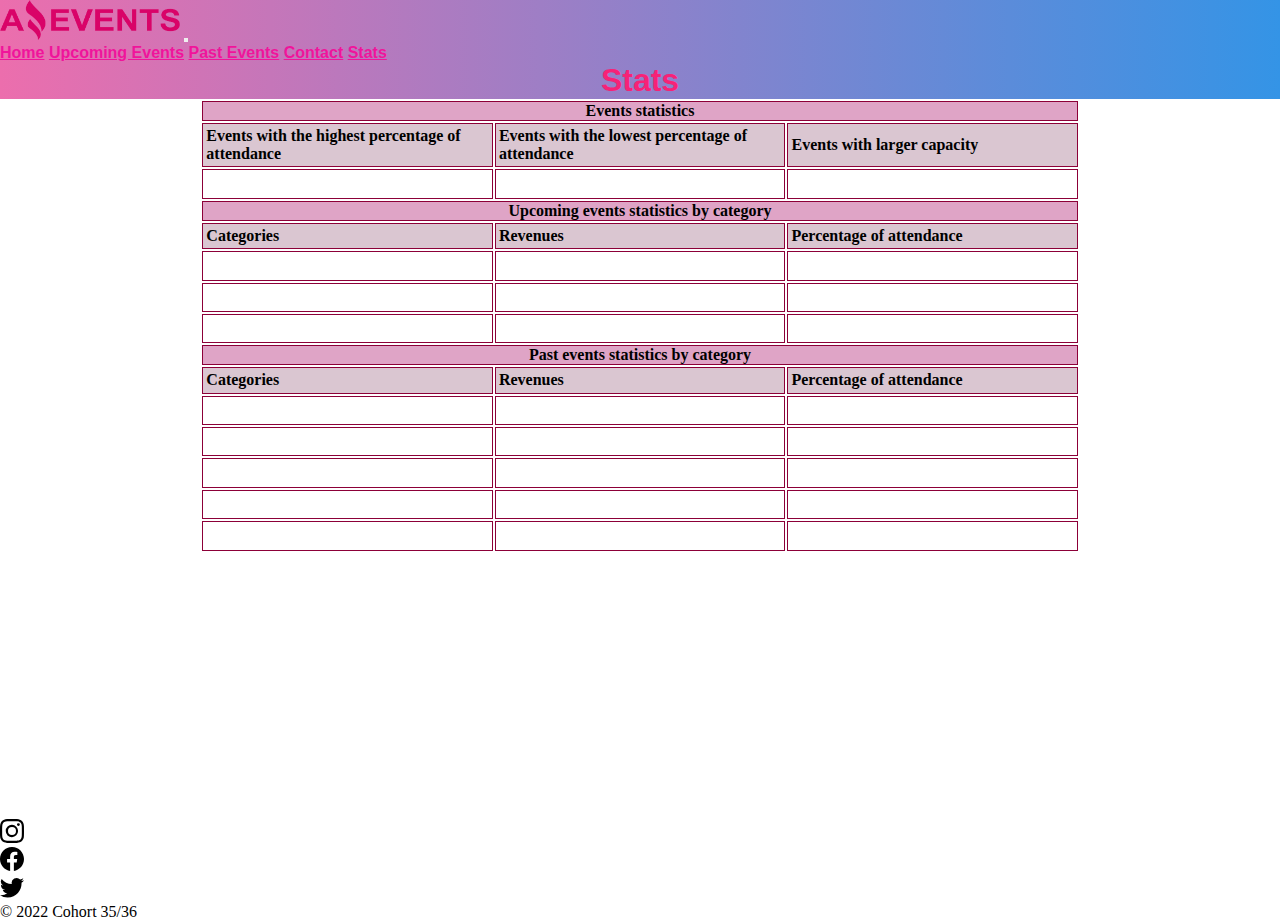
<file: pages/stats.html>
<!DOCTYPE html>
<html lang="en">
  <head>
    <meta charset="UTF-8" />
    <meta http-equiv="X-UA-Compatible" content="IE=edge" />
    <meta name="viewport" content="width=device-width, initial-scale=1.0" />
    <title>Amazing Events - Stats</title>
    <link
      rel="shortcut icon"
      href="../assets/images/favicon.png"
      type="image/x-icon"
    />
    <link
      href="https://cdn.jsdelivr.net/npm/bootstrap@5.2.1/dist/css/bootstrap.min.css"
      rel="stylesheet"
      integrity="sha384-iYQeCzEYFbKjA/T2uDLTpkwGzCiq6soy8tYaI1GyVh/UjpbCx/TYkiZhlZB6+fzT"
      crossorigin="anonymous"
    />
    <link rel="stylesheet" href="../assets/styles/style.css" />
  </head>
  <body>
    <header>
      <nav class="navbar navbar-expand-lg ">
        <div class="container-fluid">
          <a class="navbar-brand" href="#"
            ><img
              src="../assets/images/Logo Amazing Events.png"
              alt="logo amazing events"
              style="width: 180px; height: 40px"
          /></a>
          <button
            class="navbar-toggler"
            type="button"
            data-bs-toggle="collapse"
            data-bs-target="#navbarNavAltMarkup"
            aria-controls="navbarNavAltMarkup"
            aria-expanded="false"
            aria-label="Toggle navigation"
          >
            <span class="navbar-toggler-icon"></span>
          </button>
          <div
            class="collapse navbar-collapse justify-content-end"
            id="navbarNavAltMarkup"
          >
            <div class="navbar-nav">
              <a class="nav-link" aria-current="page" href="../index.html"
                >Home</a
              >
              <a class="nav-link" href="./upcomingevents.html"
                >Upcoming Events</a
              >
              <a class="nav-link" href="./pastevents.html">Past Events</a>
              <a class="nav-link" href="./contact.html">Contact</a>
              <a class="nav-link active" href="#">Stats</a>
            </div>
          </div>
        </div>
      </nav>
      <h1 class="text-center p-3">Stats</h1>
    </header>
    <main class="mainstats">
      <table class="stats">
        <tr>
          <th class="tittletable" colspan="3">Events statistics</th>
        </tr>
        <tr>
          <td class="tdbolder">Events with the highest percentage of attendance</td>
          <td class="tdbolder">Events with the lowest percentage of attendance</td>
          <td class="tdbolder">Events with larger capacity</td>
        </tr>
        <tr>
          <td>ㅤ</td>
          <td>ㅤ</td>
          <td>ㅤ</td>
        </tr>
        <tr>
          <th class="tittletable" colspan="3">Upcoming events statistics by category</th>
        </tr>
        <tr>
          <td class="tdbolder">Categories</td>
          <td class="tdbolder">Revenues</td>
          <td class="tdbolder">Percentage of attendance</td>
        </tr>
        <tr>
          <td>ㅤ</td>
          <td>ㅤ</td>
          <td>ㅤ</td>
        </tr>
        <tr>
          <td>ㅤ</td>
          <td>ㅤ</td>
          <td>ㅤ</td>
        </tr>
        <tr>
          <td>ㅤ</td>
          <td>ㅤ</td>
          <td>ㅤ</td>
        </tr>
        <tr>
          <th class="tittletable" colspan="3">Past events statistics by category</th>
        </tr>
        <tr>
          <td class="tdbolder">Categories</td>
          <td class="tdbolder">Revenues</td>
          <td class="tdbolder">Percentage of attendance</td>
        </tr>
        <tr>
          <td>ㅤ</td>
          <td>ㅤ</td>
          <td>ㅤ</td>
        </tr>
        <tr>
          <td>ㅤ</td>
          <td>ㅤ</td>
          <td>ㅤ</td>
        </tr>
        <tr>
          <td>ㅤ</td>
          <td>ㅤ</td>
          <td>ㅤ</td>
        </tr>
        <tr>
          <td>ㅤ</td>
          <td>ㅤ</td>
          <td>ㅤ</td>
        </tr>
        <tr>
          <td>ㅤ</td>
          <td>ㅤ</td>
          <td>ㅤ</td>
        </tr>
      </table>
    </main>




    <div>
      <svg xmlns="http://www.w3.org/2000/svg" style="display: none">
        <symbol id="facebook" viewBox="0 0 16 16">
          <path
            d="M16 8.049c0-4.446-3.582-8.05-8-8.05C3.58 0-.002 3.603-.002 8.05c0 4.017 2.926 7.347 6.75 7.951v-5.625h-2.03V8.05H6.75V6.275c0-2.017 1.195-3.131 3.022-3.131.876 0 1.791.157 1.791.157v1.98h-1.009c-.993 0-1.303.621-1.303 1.258v1.51h2.218l-.354 2.326H9.25V16c3.824-.604 6.75-3.934 6.75-7.951z" />
        </symbol>
        <symbol id="instagram" viewBox="0 0 16 16">
          <path
            d="M8 0C5.829 0 5.556.01 4.703.048 3.85.088 3.269.222 2.76.42a3.917 3.917 0 0 0-1.417.923A3.927 3.927 0 0 0 .42 2.76C.222 3.268.087 3.85.048 4.7.01 5.555 0 5.827 0 8.001c0 2.172.01 2.444.048 3.297.04.852.174 1.433.372 1.942.205.526.478.972.923 1.417.444.445.89.719 1.416.923.51.198 1.09.333 1.942.372C5.555 15.99 5.827 16 8 16s2.444-.01 3.298-.048c.851-.04 1.434-.174 1.943-.372a3.916 3.916 0 0 0 1.416-.923c.445-.445.718-.891.923-1.417.197-.509.332-1.09.372-1.942C15.99 10.445 16 10.173 16 8s-.01-2.445-.048-3.299c-.04-.851-.175-1.433-.372-1.941a3.926 3.926 0 0 0-.923-1.417A3.911 3.911 0 0 0 13.24.42c-.51-.198-1.092-.333-1.943-.372C10.443.01 10.172 0 7.998 0h.003zm-.717 1.442h.718c2.136 0 2.389.007 3.232.046.78.035 1.204.166 1.486.275.373.145.64.319.92.599.28.28.453.546.598.92.11.281.24.705.275 1.485.039.843.047 1.096.047 3.231s-.008 2.389-.047 3.232c-.035.78-.166 1.203-.275 1.485a2.47 2.47 0 0 1-.599.919c-.28.28-.546.453-.92.598-.28.11-.704.24-1.485.276-.843.038-1.096.047-3.232.047s-2.39-.009-3.233-.047c-.78-.036-1.203-.166-1.485-.276a2.478 2.478 0 0 1-.92-.598 2.48 2.48 0 0 1-.6-.92c-.109-.281-.24-.705-.275-1.485-.038-.843-.046-1.096-.046-3.233 0-2.136.008-2.388.046-3.231.036-.78.166-1.204.276-1.486.145-.373.319-.64.599-.92.28-.28.546-.453.92-.598.282-.11.705-.24 1.485-.276.738-.034 1.024-.044 2.515-.045v.002zm4.988 1.328a.96.96 0 1 0 0 1.92.96.96 0 0 0 0-1.92zm-4.27 1.122a4.109 4.109 0 1 0 0 8.217 4.109 4.109 0 0 0 0-8.217zm0 1.441a2.667 2.667 0 1 1 0 5.334 2.667 2.667 0 0 1 0-5.334z" />
        </symbol>
        <symbol id="whatsapp" viewBox="0 0 16 16">
          <path
            d="M5.026 15c6.038 0 9.341-5.003 9.341-9.334 0-.14 0-.282-.006-.422A6.685 6.685 0 0 0 16 3.542a6.658 6.658 0 0 1-1.889.518 3.301 3.301 0 0 0 1.447-1.817 6.533 6.533 0 0 1-2.087.793A3.286 3.286 0 0 0 7.875 6.03a9.325 9.325 0 0 1-6.767-3.429 3.289 3.289 0 0 0 1.018 4.382A3.323 3.323 0 0 1 .64 6.575v.045a3.288 3.288 0 0 0 2.632 3.218 3.203 3.203 0 0 1-.865.115 3.23 3.23 0 0 1-.614-.057 3.283 3.283 0 0 0 3.067 2.277A6.588 6.588 0 0 1 .78 13.58a6.32 6.32 0 0 1-.78-.045A9.344 9.344 0 0 0 5.026 15z" />
        </symbol>
      </svg>
  
      <div class="container bg-footer">
        <footer class="d-flex flex-wrap justify-content-between align-items-center  border-top">
          <ul class="nav col-md-6 justify-content-start list-unstyled d-flex">
            <li class="ms-3">
              <a class="text-muted" href="#"><svg class="bi" width="24" height="24">
                  <use xlink:href="#instagram" />
                </svg></a>
            </li>
            <li class="ms-3">
              <a class="text-muted" href="#"><svg class="bi" width="24" height="24">
                  <use xlink:href="#facebook" />
                </svg></a>
            </li>
            <li class="ms-3">
              <a class="text-muted" href="#"><svg class="bi" width="24" height="24">
                  <use xlink:href="#whatsapp" />
                </svg></a>
            </li>
          </ul>
          <div class="col-md-6 d-flex align-items-center justify-content-end">
            <span class="mb-3 mb-md-0 text-muted">&copy; 2022 Cohort 35/36</span>
          </div>
  
        
        </footer>
      </div>
    </div>
    <link
      href="https://cdn.jsdelivr.net/npm/bootstrap@5.2.1/dist/css/bootstrap.min.css"
      rel="stylesheet"
      integrity="sha384-iYQeCzEYFbKjA/T2uDLTpkwGzCiq6soy8tYaI1GyVh/UjpbCx/TYkiZhlZB6+fzT"
      crossorigin="anonymous"
    />
  </body>
</html>
</file>
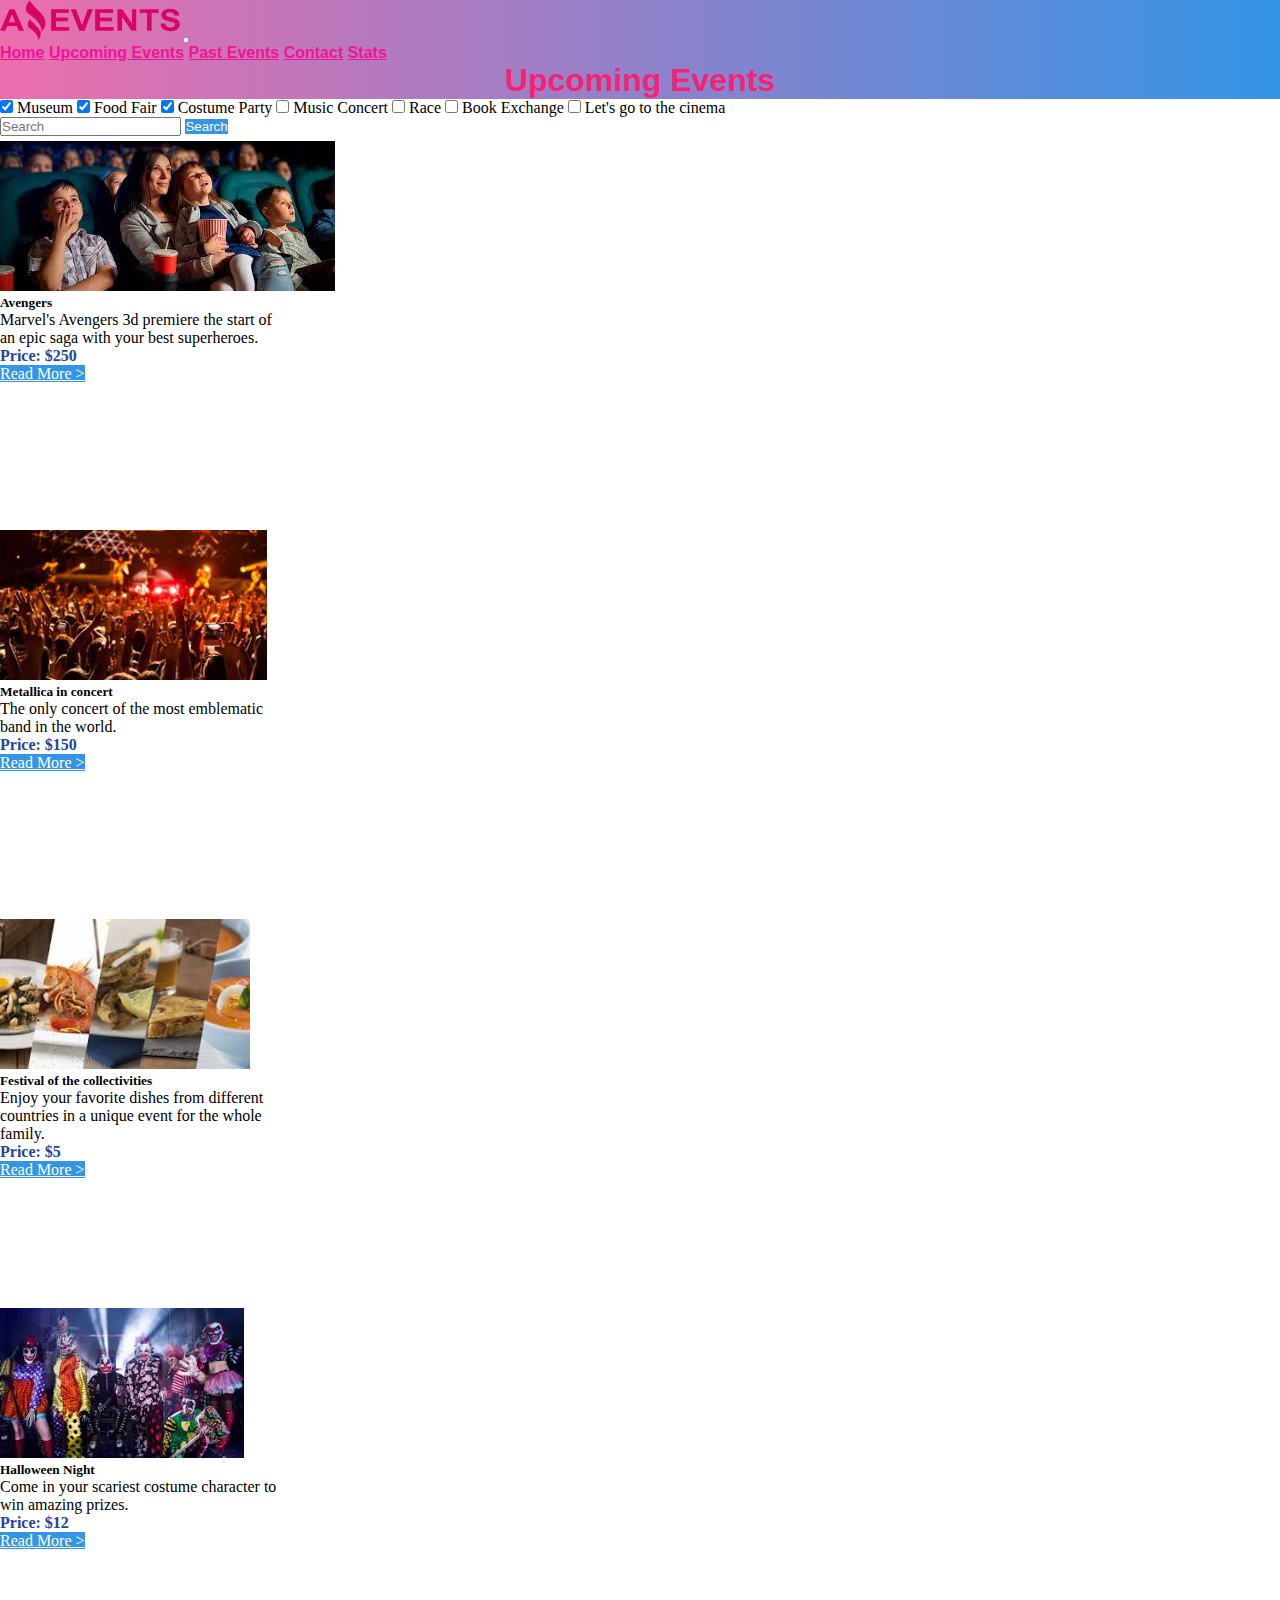
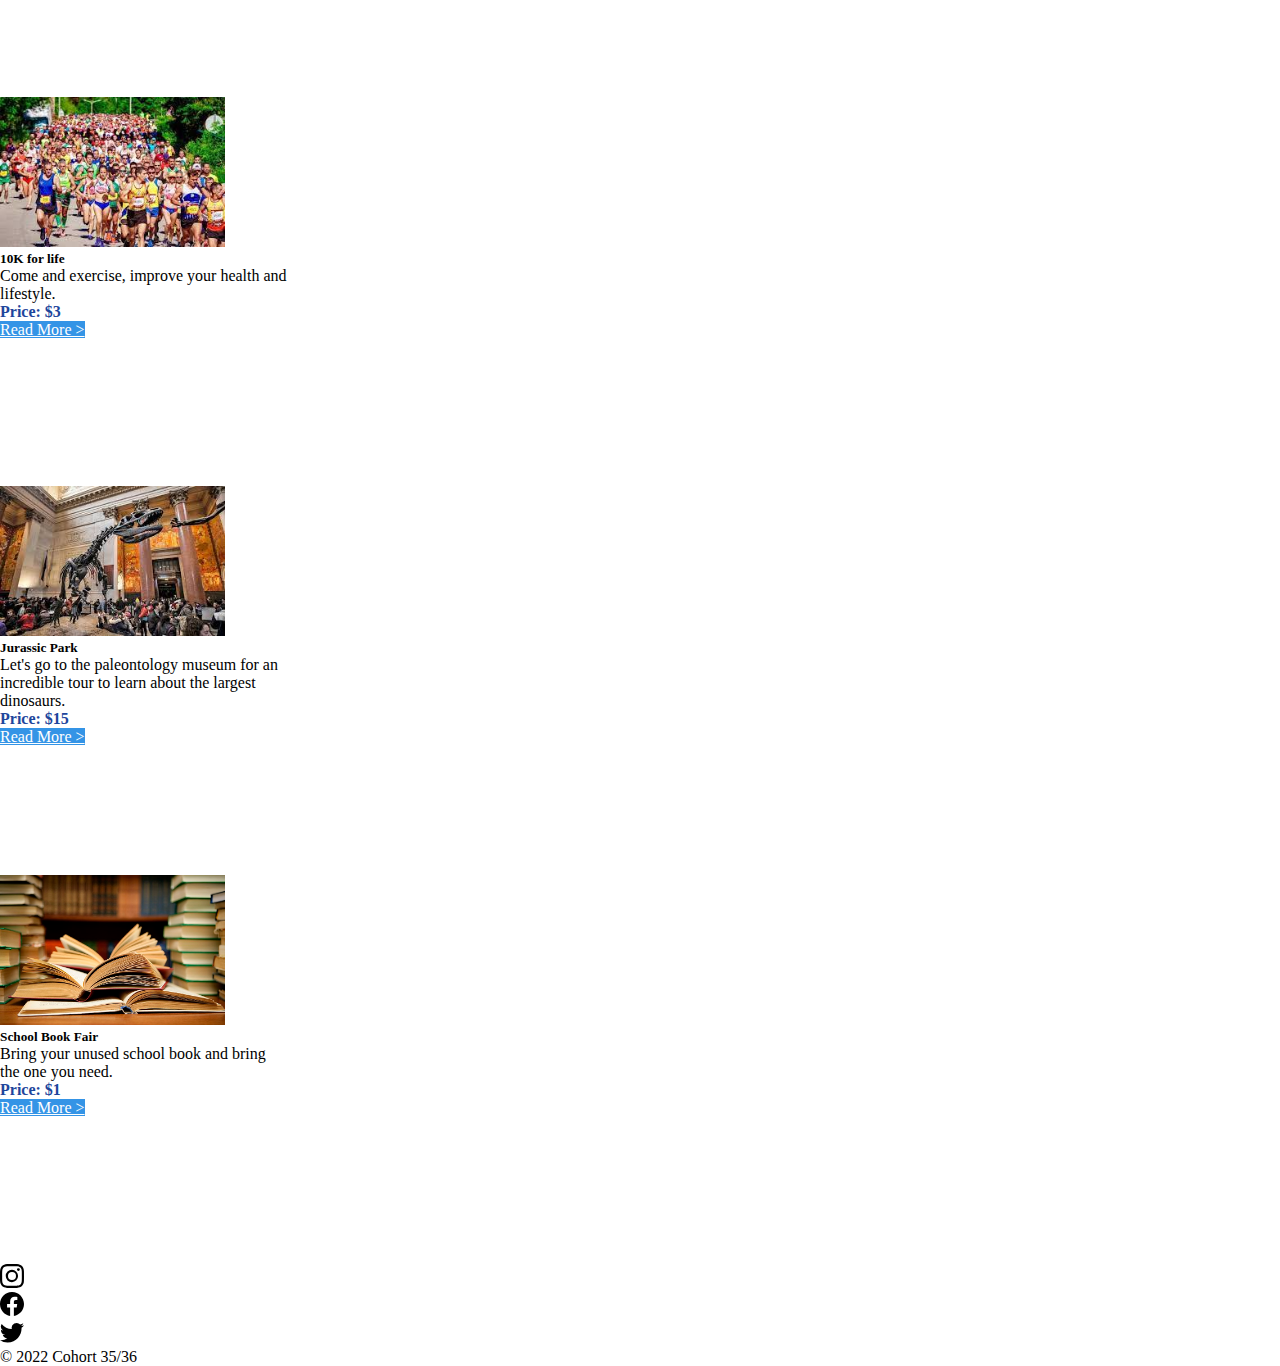
<file: pages/upcomingevents.html>
<!DOCTYPE html>
<html lang="en">
  <head>
    <meta charset="UTF-8" />
    <meta http-equiv="X-UA-Compatible" content="IE=edge" />
    <meta name="viewport" content="width=device-width, initial-scale=1.0" />
    <title>Amazing Events - Upcoming Events</title>
    <link
      rel="shortcut icon"
      href="../assets/images/favicon.png"
      type="image/x-icon"
    />
    <link
      href="https://cdn.jsdelivr.net/npm/bootstrap@5.2.1/dist/css/bootstrap.min.css"
      rel="stylesheet"
      integrity="sha384-iYQeCzEYFbKjA/T2uDLTpkwGzCiq6soy8tYaI1GyVh/UjpbCx/TYkiZhlZB6+fzT"
      crossorigin="anonymous"
    />
    <link rel="stylesheet" href="../assets/styles/style.css" />
  </head>
  <body>
    <header>
      <nav class="navbar navbar-expand-lg ">
        <div class="container-fluid">
          <a class="navbar-brand" href="#"
            ><img
              src="../assets/images/Logo Amazing Events.png"
              alt="logo amazing events"
              style="width: 180px; height: 40px"
          /></a>
          <button
            class="navbar-toggler"
            type="button"
            data-bs-toggle="collapse"
            data-bs-target="#navbarNavAltMarkup"
            aria-controls="navbarNavAltMarkup"
            aria-expanded="false"
            aria-label="Toggle navigation"
          >
            <span class="navbar-toggler-icon"></span>
          </button>
          <div
            class="collapse navbar-collapse justify-content-end"
            id="navbarNavAltMarkup"
          >
            <div class="navbar-nav">
              <a class="nav-link" aria-current="page" href="../index.html"
                >Home</a
              >
              <a class="nav-link active" href="#">Upcoming Events</a>
              <a class="nav-link" href="./pastevents.html">Past Events</a>
              <a class="nav-link" href="./contact.html">Contact</a>
              <a class="nav-link" href="./stats.html">Stats</a>
            </div>
          </div>
        </div>
      </nav>
      <h1 class="text-center p-4">Upcoming Events</h1>
    </header>

    <main class="">
      <div class="d-flex align-items-center justify-content-between p-3">
        <div>
          <form action="">
            <label class="p-1">
              <input type="checkbox" checked="checked" name="Category" />
              Museum
            </label>
            <label class="p-1">
              <input type="checkbox" checked="checked" name="Category" />
              Food Fair
            </label>
            <label class="p-1">
              <input type="checkbox" checked="checked" name="Category" />
              Costume Party
            </label>
            <label class="p-1">
              <input type="checkbox" name="Category" />
              Music Concert
            </label>
            <label class="p-1">
              <input type="checkbox" name="Category" />
              Race
            </label>
            <label class="p-1">
              <input type="checkbox" name="Category" />
              Book Exchange
            </label>
            <label class="p-1">
              <input type="checkbox" name="Category" />
              Let's go to the cinema
            </label>
          </form>
        </div>

        <div>
          <nav class="navbar">
            <div class="container-fluid">
              <form class="d-flex" role="search">
                <input
                  class="form-control me-2"
                  type="search"
                  placeholder="Search"
                  aria-label="Search"
                />
                <button class="btn btn-outline-success" type="submit">
                  Search
                </button>
              </form>
            </div>
          </nav>
        </div>
      </div>
      <div
        class="container_cards d-flex justify-content-center gap-4 align-items-center flex-wrap"
      >
        <div class="card card1" style="width: 18rem">
          <img
            class="imgcard"
            src="../assets/images/Cine7.jpg"
            class="card-img-top"
          />
          <div
            class="card-body d-flex flex-column align-items-center justify-content-between"
          >
            <h5 class="card-title">Avengers</h5>
            <p class="card-text">
              Marvel's Avengers 3d premiere the start of an epic saga with your
              best superheroes.
            </p>
            <p class="price">Price: $250</p>
            <a href="#" class="btn btn-dark">Read More ></a>
          </div>
        </div>
        <div class="card card1" style="width: 18rem">
          <img
            class="imgcard"
            src="../assets/images/Concierto de musica1.jpg"
            class="card-img-top"
            alt="..."
          />
          <div
            class="card-body d-flex flex-column align-items-center justify-content-between"
          >
            <h5 class="card-title">Metallica in concert</h5>
            <p class="card-text">
              The only concert of the most emblematic band in the world.
            </p>
            <p class="price">Price: $150</p>
            <a href="#" class="btn btn-dark">Read More ></a>
          </div>
        </div>
        <div
          class="card card1 d-flex flex-column justify-content-between"
          style="width: 18rem"
        >
          <img
            class="imgcard"
            src="../assets/images/Feria de comidas7.jpg"
            class="card-img-top"
            alt="..."
          />
          <div
            class="card-body d-flex flex-column align-items-center justify-content-between"
          >
            <h5 class="card-title">Festival of the collectivities</h5>
            <p class="card-text">
              Enjoy your favorite dishes from different countries in a unique
              event for the whole family.
            </p>
            <p class="price">Price: $5</p>
            <a href="#" class="btn btn-dark">Read More ></a>
          </div>
        </div>
        <div class="card card1" style="width: 18rem">
          <img
            class="imgcard"
            src="../assets/images/Fiesta de disfraces1.jpg"
            class="card-img-top"
            alt="..."
          />
          <div
            class="card-body d-flex flex-column align-items-center justify-content-between"
          >
            <h5 class="card-title">Halloween Night</h5>
            <p class="card-text">
              Come in your scariest costume character to win amazing prizes.
            </p>
            <p class="price">Price: $12</p>
            <a href="#" class="btn btn-dark">Read More ></a>
          </div>
        </div>
        <div class="card card1" style="width: 18rem">
          <img
            class="imgcard"
            src="../assets/images/Maraton3.jpg"
            class="card-img-top"
            alt="..."
          />
          <div
            class="card-body d-flex flex-column align-items-center justify-content-between"
          >
            <h5 class="card-title">10K for life</h5>
            <p class="card-text">
              Come and exercise, improve your health and lifestyle.
            </p>
            <p class="price">Price: $3</p>
            <a href="#" class="btn btn-dark">Read More ></a>
          </div>
        </div>
        <div class="card card1" style="width: 18rem">
          <img
            class="imgcard"
            src="../assets/images/Salida al museo5.jpg"
            class="card-img-top"
            alt="..."
          />
          <div
            class="card-body d-flex flex-column align-items-center justify-content-between"
          >
            <h5 class="card-title">Jurassic Park</h5>
            <p class="card-text">
              Let's go to the paleontology museum for an incredible tour to
              learn about the largest dinosaurs.
            </p>
            <p class="price">Price: $15</p>
            <a href="#" class="btn btn-dark">Read More ></a>
          </div>
        </div>
        <div class="card card1" style="width: 18rem">
          <img
            class="imgcard"
            src="../assets/images/Books.jpg"
            class="card-img-top"
            alt="..."
          />
          <div
            class="card-body d-flex flex-column align-items-center justify-content-between"
          >
            <h5 class="card-title">School Book Fair</h5>
            <p class="card-text">
              Bring your unused school book and bring the one you need.
            </p>
            <p class="price">Price: $1</p>
            <a href="#" class="btn btn-dark">Read More ></a>
          </div>
        </div>
      </div>
    </main>

    <div>
      <svg xmlns="http://www.w3.org/2000/svg" style="display: none">
        <symbol id="facebook" viewBox="0 0 16 16">
          <path
            d="M16 8.049c0-4.446-3.582-8.05-8-8.05C3.58 0-.002 3.603-.002 8.05c0 4.017 2.926 7.347 6.75 7.951v-5.625h-2.03V8.05H6.75V6.275c0-2.017 1.195-3.131 3.022-3.131.876 0 1.791.157 1.791.157v1.98h-1.009c-.993 0-1.303.621-1.303 1.258v1.51h2.218l-.354 2.326H9.25V16c3.824-.604 6.75-3.934 6.75-7.951z"
          />
        </symbol>
        <symbol id="instagram" viewBox="0 0 16 16">
          <path
            d="M8 0C5.829 0 5.556.01 4.703.048 3.85.088 3.269.222 2.76.42a3.917 3.917 0 0 0-1.417.923A3.927 3.927 0 0 0 .42 2.76C.222 3.268.087 3.85.048 4.7.01 5.555 0 5.827 0 8.001c0 2.172.01 2.444.048 3.297.04.852.174 1.433.372 1.942.205.526.478.972.923 1.417.444.445.89.719 1.416.923.51.198 1.09.333 1.942.372C5.555 15.99 5.827 16 8 16s2.444-.01 3.298-.048c.851-.04 1.434-.174 1.943-.372a3.916 3.916 0 0 0 1.416-.923c.445-.445.718-.891.923-1.417.197-.509.332-1.09.372-1.942C15.99 10.445 16 10.173 16 8s-.01-2.445-.048-3.299c-.04-.851-.175-1.433-.372-1.941a3.926 3.926 0 0 0-.923-1.417A3.911 3.911 0 0 0 13.24.42c-.51-.198-1.092-.333-1.943-.372C10.443.01 10.172 0 7.998 0h.003zm-.717 1.442h.718c2.136 0 2.389.007 3.232.046.78.035 1.204.166 1.486.275.373.145.64.319.92.599.28.28.453.546.598.92.11.281.24.705.275 1.485.039.843.047 1.096.047 3.231s-.008 2.389-.047 3.232c-.035.78-.166 1.203-.275 1.485a2.47 2.47 0 0 1-.599.919c-.28.28-.546.453-.92.598-.28.11-.704.24-1.485.276-.843.038-1.096.047-3.232.047s-2.39-.009-3.233-.047c-.78-.036-1.203-.166-1.485-.276a2.478 2.478 0 0 1-.92-.598 2.48 2.48 0 0 1-.6-.92c-.109-.281-.24-.705-.275-1.485-.038-.843-.046-1.096-.046-3.233 0-2.136.008-2.388.046-3.231.036-.78.166-1.204.276-1.486.145-.373.319-.64.599-.92.28-.28.546-.453.92-.598.282-.11.705-.24 1.485-.276.738-.034 1.024-.044 2.515-.045v.002zm4.988 1.328a.96.96 0 1 0 0 1.92.96.96 0 0 0 0-1.92zm-4.27 1.122a4.109 4.109 0 1 0 0 8.217 4.109 4.109 0 0 0 0-8.217zm0 1.441a2.667 2.667 0 1 1 0 5.334 2.667 2.667 0 0 1 0-5.334z"
          />
        </symbol>
        <symbol id="whatsapp" viewBox="0 0 16 16">
          <path
            d="M5.026 15c6.038 0 9.341-5.003 9.341-9.334 0-.14 0-.282-.006-.422A6.685 6.685 0 0 0 16 3.542a6.658 6.658 0 0 1-1.889.518 3.301 3.301 0 0 0 1.447-1.817 6.533 6.533 0 0 1-2.087.793A3.286 3.286 0 0 0 7.875 6.03a9.325 9.325 0 0 1-6.767-3.429 3.289 3.289 0 0 0 1.018 4.382A3.323 3.323 0 0 1 .64 6.575v.045a3.288 3.288 0 0 0 2.632 3.218 3.203 3.203 0 0 1-.865.115 3.23 3.23 0 0 1-.614-.057 3.283 3.283 0 0 0 3.067 2.277A6.588 6.588 0 0 1 .78 13.58a6.32 6.32 0 0 1-.78-.045A9.344 9.344 0 0 0 5.026 15z"
          />
        </symbol>
      </svg>

      <div class="container bg-footer">
        <footer
          class="d-flex flex-wrap justify-content-between align-items-center border-top"
        >
          <ul class="nav col-md-6 justify-content-start list-unstyled d-flex">
            <li class="ms-3">
              <a class="text-muted" href="#"
                ><svg class="bi" width="24" height="24">
                  <use xlink:href="#instagram" /></svg
              ></a>
            </li>
            <li class="ms-3">
              <a class="text-muted" href="#"
                ><svg class="bi" width="24" height="24">
                  <use xlink:href="#facebook" /></svg
              ></a>
            </li>
            <li class="ms-3">
              <a class="text-muted" href="#"
                ><svg class="bi" width="24" height="24">
                  <use xlink:href="#whatsapp" /></svg
              ></a>
            </li>
          </ul>
          <div class="col-md-6 d-flex align-items-center justify-content-end">
            <span class="mb-3 mb-md-0 text-muted"
              >&copy; 2022 Cohort 35/36</span
            >
          </div>
        </footer>
      </div>
    </div>
    <link
      href="https://cdn.jsdelivr.net/npm/bootstrap@5.2.1/dist/css/bootstrap.min.css"
      rel="stylesheet"
      integrity="sha384-iYQeCzEYFbKjA/T2uDLTpkwGzCiq6soy8tYaI1GyVh/UjpbCx/TYkiZhlZB6+fzT"
      crossorigin="anonymous"
    />
  </body>
</html>
</file>
<file: assets/styles/style.css>
* {
  margin: 0;
  padding: 0;
  box-sizing: border-box;
}

.navbar {
  font-family: europa, sans-serif !important;
}
.navbar-nav {
  color: aliceblue !important;
}

header {
  width: 100%;
  min-height: 10vh;
  background: #3494E6 !important;  
  background: -webkit-linear-gradient(to right, #EC6EAD, #3494E6)   !important;  
  background: linear-gradient(to right, #EC6EAD, #3494E6) !important; 
  
  
}

main {
  width: 100%;
  min-height: 80vh;
}

footer {
  width: 100%;
  min-height: 10vh;
}

.nav-link:hover {
  text-decoration: underline;
}

.nav-link {
  color: rgb(240, 20, 155) !important;
}

.containerimg {
  min-height: 72vh;
  width: 30%;
}

.imgcard {
  object-fit: cover;
  height: 150px;
}

.card:hover {
  box-shadow: 5px 5px 5px rgba(189, 78, 130, 0.4);
  transform: translateY(-3%);
}

.maincontact {
  background: #3494E6 !important;  
  background: -webkit-linear-gradient(to right, #EC6EAD, #3494E6)   !important;  
  background: linear-gradient(to right, #EC6EAD, #3494E6) !important; 
  opacity: 0.8;
}

.container-contact {
  width: 70%;
  min-height: 72vh;
  background-color: #eaeaea;
}

.bg-contact {
  background-color: white;
  width: 60%;
  height: 90%;
  border-top: 2px solid #e24991;
}

.botonenviar {
  width: 6rem;
  height: 45px;
  border-radius: 3mm;
  letter-spacing: 2px;
  background-image: linear-gradient(-216deg, #d63a76, #8c0038 50%, #d63a76);
  background-size: 200% 100%;
  border: none;
  color: #fff;
  -webkit-text-fill-color: currentcolor;
  font-family: "Work Sans", sans-serif;
  font-weight: 600;
}

.btn{
  background-color: #3494E6 !important;
  color: white !important;
  border: white !important;
}

.btn:hover {
  transition: all 0.3s ease;
 background: #3494E6;  
background: -webkit-linear-gradient(to right, #EC6EAD, #3494E6);  
background: linear-gradient(to right, #EC6EAD, #3494E6); 

}

.botonenviar:hover {
  transition: all 0.3s ease;
 background: #3494E6; 
background: -webkit-linear-gradient(to right, #EC6EAD, #3494E6);  
background: linear-gradient(to right, #EC6EAD, #3494E6); 

}

::-webkit-scrollbar {
  width: 10px;
}
::-webkit-scrollbar-track {
  box-shadow: inset 0 0 3px rgb(0, 0, 0);
  background-color: rgb(7, 4, 4);
}
::-webkit-scrollbar-thumb {
  background: #8c0038;
  border: 4px solid rgb(0, 0, 0);
  border-radius: 12px;
}

::-webkit-scrollbar-thumb:hover {
  background: #8c0038;
}

.card {
  margin: 5px 0px;
}



h1 {
  /* background-image: url(https://fondosmil.com/fondo/62674.jpg); */
 
 background-size: cover;
  background-position: center;
font-family:'Franklin Gothic Medium', 'Arial Narrow', Arial, sans-serif;
  display: flex;
  align-items: center;
  justify-content: center;
  color: #f72277;
 
}

.nav-link {
  font-weight: bold !important;
}

table tr,
td,
th {
  border: 1px solid #8c0038 ;
  border-collapse: collapse;
}

td {
  width: 33%;
  border-left: 1px solid #8c0038 !important;
  padding: 0.2rem;
}

.stats {
  width: 100%;
  min-height: 300px;
 display: flex;
 justify-content: center;
 
}

.tittletable{
    background-color: rgb(223, 164, 198);
}

.card1{
  border-radius: 5mm !important;
  height: 24rem !important;
}

.price{
  color:  #1e469c;
  font-weight: bolder;
}

.tdbolder{
  background-color: rgb(218, 198, 209);
 font-weight: 600;
}
</file>
